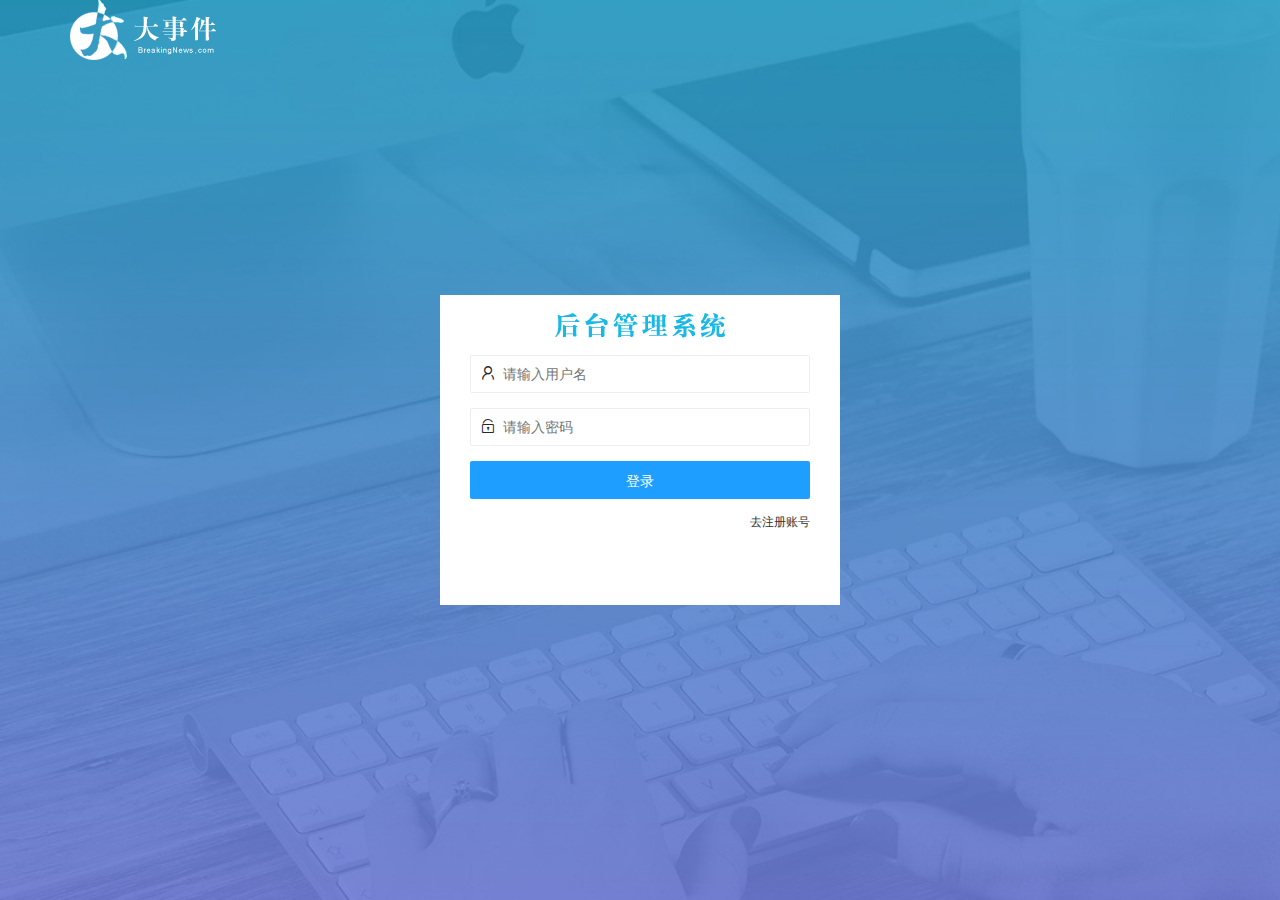
<file: login.html>
<!DOCTYPE html>
<html lang="en">
<head>
    <meta charset="UTF-8">
    <meta http-equiv="X-UA-Compatible" content="IE=edge">
    <meta name="viewport" content="width=device-width, initial-scale=1.0">
    <title>大事件-登录/注册</title>
    <!-- 导入自己的样式表 -->
    <link rel="stylesheet" href="./assets/css/login.css">
    <!-- 导入LayUI的样式 -->
    <link rel="stylesheet" href="./assets/lib/layui/css/layui.css">
</head>
<body>
    <!-- 头部的logo区域 -->
    <div class="layui-main">
        <img src="./assets/images/logo.png" alt="">
    </div>

    <!-- 登录注册区域 -->
    <div class="loginAndRegBox">
        <div class="title-box"></div> 
        <!-- 登录的div -->
        <div class="login-box">
            <!-- 登录的表单 -->
            <form class="layui-form" id="form_login">
                <!-- 用户名 -->
                <div class="layui-form-item">
                    <i class="layui-icon layui-icon-username"></i> 
                    <input type="text" name="username" required lay-verify="required" placeholder="请输入用户名" autocomplete="off" class="layui-input" />
                </div>
                <!-- 密码 -->
                <div class="layui-form-item">
                    <i class="layui-icon layui-icon-password"></i> 
                    <input type="password" name="password" required lay-verify="required|pwd" placeholder="请输入密码" autocomplete="off" class="layui-input" />
                </div>
                <!-- 登录按钮 -->
                <div class="layui-form-item">
                    <!-- 注意：表单提交按钮和普通按钮的区别，就是lay-submit属性 -->
                    <button class="layui-btn layui-btn-fluid layui-btn-normal" lay-submit>登录</button>
                </div>
                <div class="layui-form-item links">
                    <a href="javascript:;" id="link_reg">去注册账号</a>
                </div>
            </form>
        </div>
        <!-- 注册的div -->
        <div class="reg-box">
            <!-- 注册的表单 -->
            <form class="layui-form" id="form_reg">
                <!-- 用户名 -->
                <div class="layui-form-item">
                    <i class="layui-icon layui-icon-username"></i> 
                    <input type="text" name="username" required lay-verify="required" placeholder="请输入用户名" autocomplete="off" class="layui-input" />
                </div>
                <!-- 密码 -->
                <div class="layui-form-item">
                    <i class="layui-icon layui-icon-password"></i> 
                    <input type="password" name="password" required lay-verify="required|pwd" placeholder="请输入密码" autocomplete="off" class="layui-input" />
                </div>
                <!-- 密码确认框 -->
                <div class="layui-form-item">
                    <i class="layui-icon layui-icon-password"></i> 
                    <input type="password" name="repassword" required lay-verify="required|pwd|repwd" placeholder="再次确认密码" autocomplete="off" class="layui-input" />
                </div>
                <!-- 注册按钮 -->
                <div class="layui-form-item">
                    <!-- 注意：表单提交按钮和普通按钮的区别，就是lay-submit属性 -->
                    <button class="layui-btn layui-btn-fluid layui-btn-normal" lay-submit>注册</button>
                </div>
                <div class="layui-form-item links">
                    <a href="javascript:;" id="link_login">去登录</a>
                </div>
            </form>
        </div>
    </div>

    <!-- 导入Layui的JS文件 -->
    <script src="./assets/lib/layui/layui.js"></script>
    <!-- 导入jQuery -->
    <script src="./assets/lib/jquery-3.6.0.js"></script>
    <!-- 导入自己封装的baseAPI.js -->
    <script src="./assets/js/baseAPI.js"></script>
    <!-- 导入自己的JavaScript脚本 -->
    <script src="./assets/js/login.js"></script>
</body>
</html>
</file>
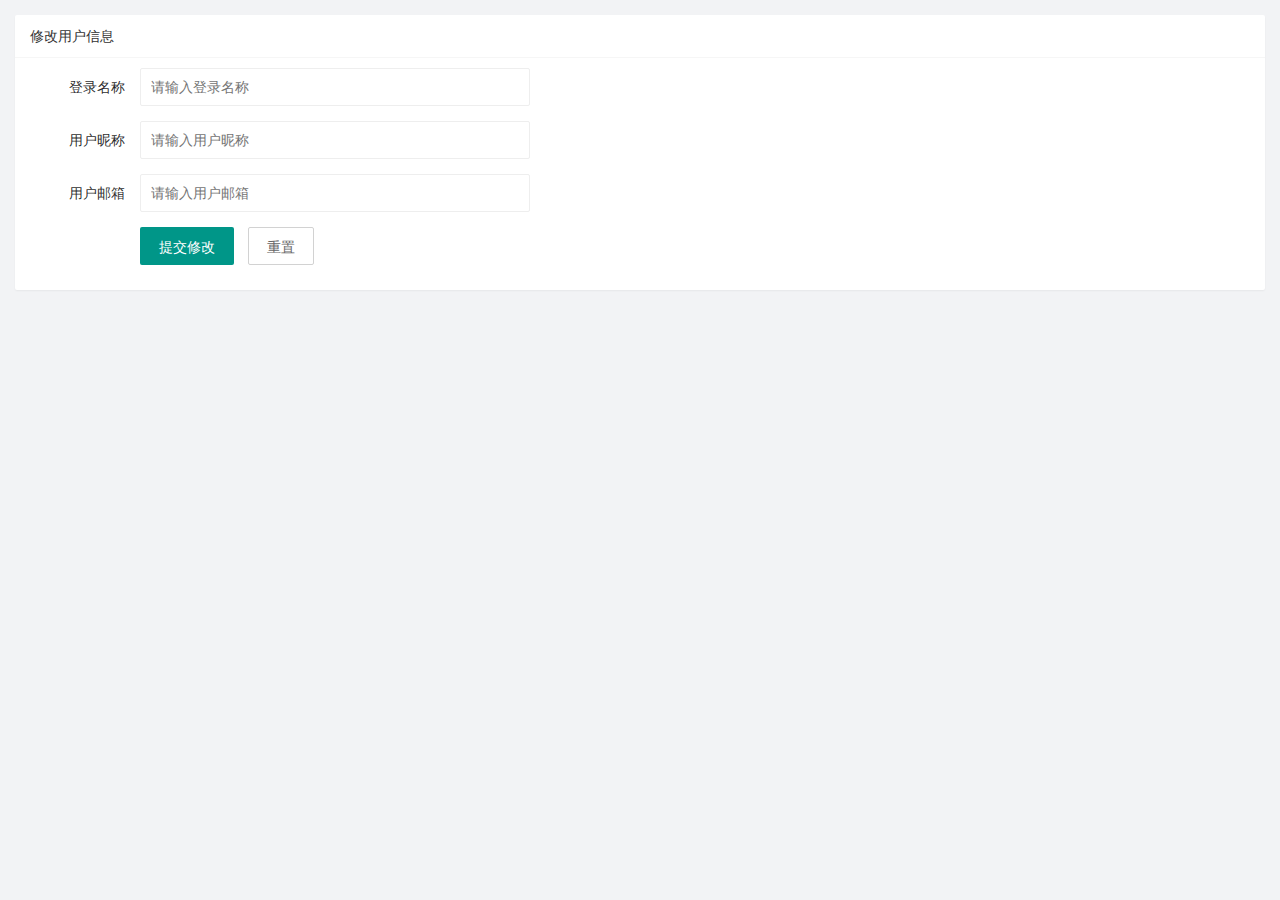
<file: user/user_info.html>
<!DOCTYPE html>
<html lang="en">
<head>
    <meta charset="UTF-8">
    <meta http-equiv="X-UA-Compatible" content="IE=edge">
    <meta name="viewport" content="width=device-width, initial-scale=1.0">
    <title>Document</title>
    <!-- 导入layui的样式 -->
    <link rel="stylesheet" href="../assets/lib/layui/css/layui.css">
    <!-- 导入自己的样式 -->
    <link rel="stylesheet" href="../assets/css/user_info.css">
</head>
<body>
    <!-- 卡片区域 -->
    <div class="layui-card">
        <div class="layui-card-header">修改用户信息</div>
        <div class="layui-card-body">
          <!-- form表单区域 -->
          <form class="layui-form" lay-filter="formUserInfo">
              <!-- 这是隐藏域 -->
              <input type="hidden" name="id" value="">
            <div class="layui-form-item">
              <label class="layui-form-label">登录名称</label>
              <div class="layui-input-block">
                <input type="text" name="username" required  lay-verify="required" placeholder="请输入登录名称" autocomplete="off" class="layui-input" readonly>
              </div>
            </div>
            <div class="layui-form-item">
                <label class="layui-form-label">用户昵称</label>
                <div class="layui-input-block">
                  <input type="text" name="nickname" required  lay-verify="required|nickname" placeholder="请输入用户昵称" autocomplete="off" class="layui-input">
                </div>
              </div>
              <div class="layui-form-item">
                <label class="layui-form-label">用户邮箱</label>
                <div class="layui-input-block">
                  <input type="text" name="email" required  lay-verify="required|email" placeholder="请输入用户邮箱" autocomplete="off" class="layui-input">
                </div>
              </div>
              <div class="layui-form-item">
                <div class="layui-input-block">
                  <button class="layui-btn" lay-submit lay-filter="formDemo">提交修改</button>
                  <button type="reset" class="layui-btn layui-btn-primary" id="btnReset">重置</button>
                </div>
              </div>
           </form>
        </div>
      </div>
      <!-- 导入layui的js -->
      <script src="../assets/lib/layui/layui.js"></script>
      <!-- 导入jquery -->
      <script src="../assets/lib/jquery-3.6.0.js"></script>
      <!-- 导入baseAPI -->
      <script src="../assets/js/baseAPI.js"></script>
      <!-- 导入自己的js -->
      <script src="../assets/js/user/user_info.js"></script>
</body>
</html>
</file>
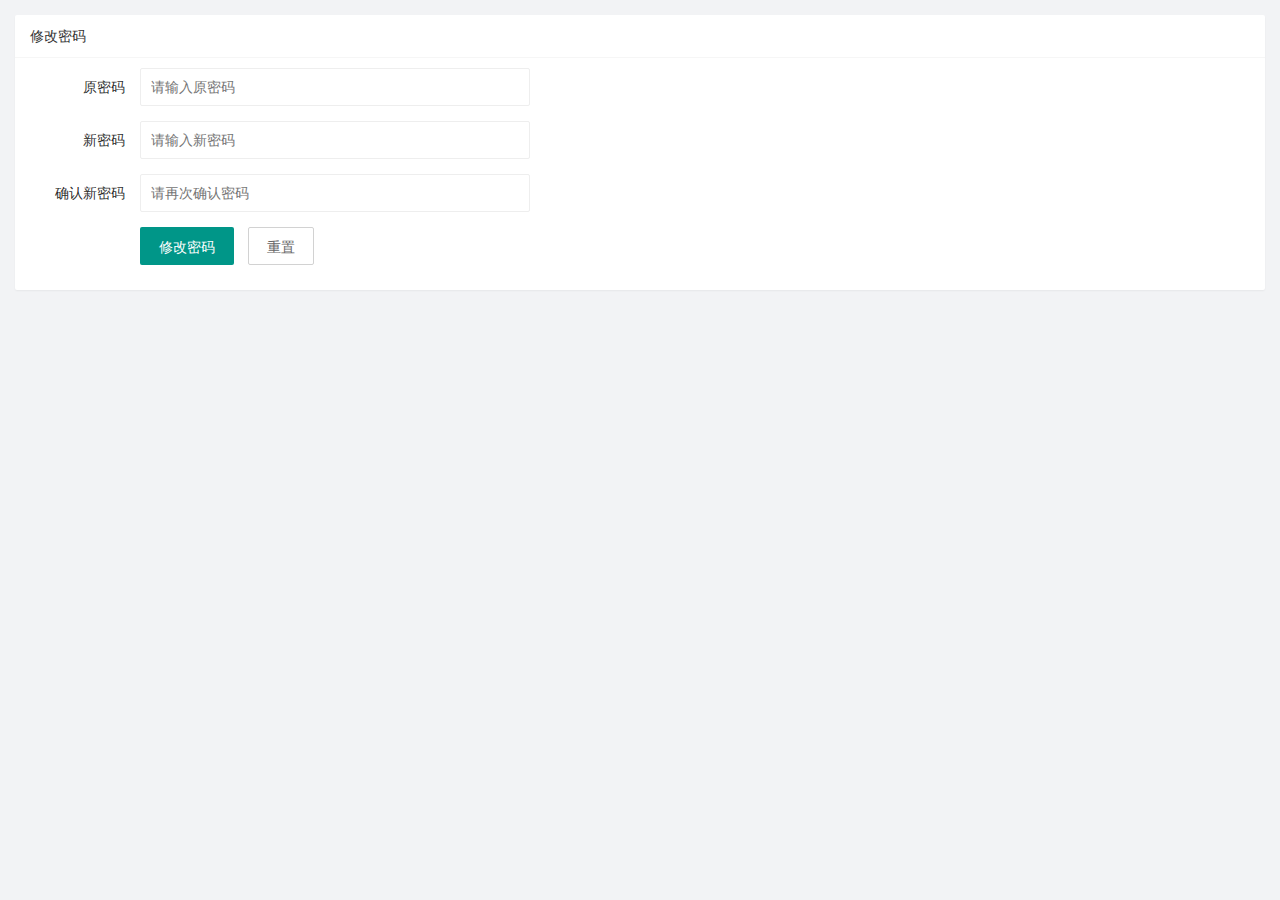
<file: user/user_pwd.html>
<!DOCTYPE html>
<html lang="en">
<head>
    <meta charset="UTF-8">
    <meta http-equiv="X-UA-Compatible" content="IE=edge">
    <meta name="viewport" content="width=device-width, initial-scale=1.0">
    <title>Document</title>
    <link rel="stylesheet" href="../assets/lib/layui/css/layui.css">
    <link rel="stylesheet" href="../assets/css/user_pwd.css">
</head>
<body>
    <!-- 卡片区域 -->
    <div class="layui-card">
        <div class="layui-card-header">修改密码</div>
        <div class="layui-card-body">
            <form class="layui-form">
                <div class="layui-form-item">
                  <label class="layui-form-label">原密码</label>
                  <div class="layui-input-block">
                    <input type="password" name="oldPwd" required  lay-verify="required|pwd" placeholder="请输入原密码" autocomplete="off" class="layui-input">
                  </div>
                </div>
                <div class="layui-form-item">
                    <label class="layui-form-label">新密码</label>
                    <div class="layui-input-block">
                      <input type="password" name="newPwd" required  lay-verify="required|pwd|samePwd" placeholder="请输入新密码" autocomplete="off" class="layui-input">
                    </div>
                  </div>
                  <div class="layui-form-item">
                    <label class="layui-form-label">确认新密码</label>
                    <div class="layui-input-block">
                      <input type="password" name="rePwd" required  lay-verify="required|pwd|rePwd" placeholder="请再次确认密码" autocomplete="off" class="layui-input">
                    </div>
                  </div>
                  <div class="layui-form-item">
                    <div class="layui-input-block">
                      <button class="layui-btn" lay-submit lay-filter="formDemo">修改密码</button>
                      <button type="reset" class="layui-btn layui-btn-primary">重置</button>
                    </div>
                  </div>
            </form>
        </div>
      </div>

      <!-- 导入layui的js -->
      <script src="../assets/lib/layui/layui.js"></script>
      <!-- 导入jquery -->
      <script src="../assets/lib/jquery-3.6.0.js"></script>
      <!-- 导入baseAPI -->
      <script src="../assets/js/baseAPI.js"></script>
      <!-- 导入自己的js -->
      <script src="../assets/js/user/user_pwd.js"></script>
</body>
</html>
</file>
<file: assets/css/login.css>
html,body{
    margin: 0;
    padding: 0;
    height: 100%;
    width: 100%;
    background: url(../../assets/images/login_bg.jpg) no-repeat center;
    background-size: cover;
}

.loginAndRegBox{
    width: 400px;
    height: 310px;
    background-color: #fff;
    position: absolute;
    left: 50%;
    top: 50%;
    transform: translate(-50%,-50%);
}

.title-box{
    height: 60px;
    background: url(../../assets/images/login-title.png) no-repeat center;
}

.reg-box{
    display: none;
}

.layui-form{
    padding: 0 30px;
}

.links{
    display: flex;
    justify-content: flex-end;
}

.links a{
    font-size: 12px;
}

.layui-form-item{
    position: relative;
}

.layui-icon{
    position: absolute;
    left: 10px;
    top: 10px;
}

.layui-input{
    padding-left: 32px !important
}
</file>
<file: assets/lib/layui/css/layui.css>
.layui-inline,img{display:inline-block;vertical-align:middle}h1,h2,h3,h4,h5,h6{font-weight:400}a,body{color:#333}.layui-edge,.layui-header,.layui-inline,.layui-main{position:relative}.layui-edge,hr{height:0;overflow:hidden}.layui-layout-body,.layui-side,.layui-side-scroll{overflow-x:hidden}.layui-edge,.layui-elip,hr{overflow:hidden}.layui-btn,.layui-edge,.layui-inline,img{vertical-align:middle}.layui-btn,.layui-disabled,.layui-icon,.layui-unselect{-moz-user-select:none;-webkit-user-select:none;-ms-user-select:none}blockquote,body,button,dd,div,dl,dt,form,h1,h2,h3,h4,h5,h6,input,li,ol,p,pre,td,textarea,th,ul{margin:0;padding:0;-webkit-tap-highlight-color:rgba(0,0,0,0)}a:active,a:hover{outline:0}img{border:none}li{list-style:none}table{border-collapse:collapse;border-spacing:0}h4,h5,h6{font-size:100%}button,input,optgroup,option,select,textarea{font-family:inherit;font-size:inherit;font-style:inherit;font-weight:inherit;outline:0}pre{white-space:pre-wrap;white-space:-moz-pre-wrap;white-space:-pre-wrap;white-space:-o-pre-wrap;word-wrap:break-word}body{line-height:1.6;color:rgba(0,0,0,.85);font:14px Helvetica Neue,Helvetica,PingFang SC,Tahoma,Arial,sans-serif}hr{line-height:0;margin:10px 0;padding:0;border:none!important;border-bottom:1px solid #eee!important;clear:both;background:0 0}a{text-decoration:none}a:hover{color:#777}a cite{font-style:normal;*cursor:pointer}.layui-border-box,.layui-border-box *{box-sizing:border-box}.layui-box,.layui-box *{box-sizing:content-box}.layui-clear{clear:both;*zoom:1}.layui-clear:after{content:'\20';clear:both;*zoom:1;display:block;height:0}.layui-inline{*display:inline;*zoom:1}.layui-btn,.layui-btn-group,.layui-edge{display:inline-block}.layui-edge{width:0;border-width:6px;border-style:dashed;border-color:transparent}.layui-edge-top{top:-4px;border-bottom-color:#999;border-bottom-style:solid}.layui-edge-right{border-left-color:#999;border-left-style:solid}.layui-edge-bottom{top:2px;border-top-color:#999;border-top-style:solid}.layui-edge-left{border-right-color:#999;border-right-style:solid}.layui-elip{text-overflow:ellipsis;white-space:nowrap}.layui-disabled,.layui-disabled:hover{color:#d2d2d2!important;cursor:not-allowed!important}.layui-circle{border-radius:100%}.layui-show{display:block!important}.layui-hide{display:none!important}.layui-show-v{visibility:visible!important}.layui-hide-v{visibility:hidden!important}@font-face{font-family:layui-icon;src:url(../font/iconfont.eot?v=256);src:url(../font/iconfont.eot?v=256#iefix) format('embedded-opentype'),url(../font/iconfont.woff2?v=256) format('woff2'),url(../font/iconfont.woff?v=256) format('woff'),url(../font/iconfont.ttf?v=256) format('truetype'),url(../font/iconfont.svg?v=256#layui-icon) format('svg')}.layui-icon{font-family:layui-icon!important;font-size:16px;font-style:normal;-webkit-font-smoothing:antialiased;-moz-osx-font-smoothing:grayscale}.layui-icon-reply-fill:before{content:"\e611"}.layui-icon-set-fill:before{content:"\e614"}.layui-icon-menu-fill:before{content:"\e60f"}.layui-icon-search:before{content:"\e615"}.layui-icon-share:before{content:"\e641"}.layui-icon-set-sm:before{content:"\e620"}.layui-icon-engine:before{content:"\e628"}.layui-icon-close:before{content:"\1006"}.layui-icon-close-fill:before{content:"\1007"}.layui-icon-chart-screen:before{content:"\e629"}.layui-icon-star:before{content:"\e600"}.layui-icon-circle-dot:before{content:"\e617"}.layui-icon-chat:before{content:"\e606"}.layui-icon-release:before{content:"\e609"}.layui-icon-list:before{content:"\e60a"}.layui-icon-chart:before{content:"\e62c"}.layui-icon-ok-circle:before{content:"\1005"}.layui-icon-layim-theme:before{content:"\e61b"}.layui-icon-table:before{content:"\e62d"}.layui-icon-right:before{content:"\e602"}.layui-icon-left:before{content:"\e603"}.layui-icon-cart-simple:before{content:"\e698"}.layui-icon-face-cry:before{content:"\e69c"}.layui-icon-face-smile:before{content:"\e6af"}.layui-icon-survey:before{content:"\e6b2"}.layui-icon-tree:before{content:"\e62e"}.layui-icon-ie:before{content:"\e7bb"}.layui-icon-upload-circle:before{content:"\e62f"}.layui-icon-add-circle:before{content:"\e61f"}.layui-icon-download-circle:before{content:"\e601"}.layui-icon-templeate-1:before{content:"\e630"}.layui-icon-util:before{content:"\e631"}.layui-icon-face-surprised:before{content:"\e664"}.layui-icon-edit:before{content:"\e642"}.layui-icon-speaker:before{content:"\e645"}.layui-icon-down:before{content:"\e61a"}.layui-icon-file:before{content:"\e621"}.layui-icon-layouts:before{content:"\e632"}.layui-icon-rate-half:before{content:"\e6c9"}.layui-icon-add-circle-fine:before{content:"\e608"}.layui-icon-prev-circle:before{content:"\e633"}.layui-icon-read:before{content:"\e705"}.layui-icon-404:before{content:"\e61c"}.layui-icon-carousel:before{content:"\e634"}.layui-icon-help:before{content:"\e607"}.layui-icon-code-circle:before{content:"\e635"}.layui-icon-windows:before{content:"\e67f"}.layui-icon-water:before{content:"\e636"}.layui-icon-username:before{content:"\e66f"}.layui-icon-find-fill:before{content:"\e670"}.layui-icon-about:before{content:"\e60b"}.layui-icon-location:before{content:"\e715"}.layui-icon-up:before{content:"\e619"}.layui-icon-pause:before{content:"\e651"}.layui-icon-date:before{content:"\e637"}.layui-icon-layim-uploadfile:before{content:"\e61d"}.layui-icon-delete:before{content:"\e640"}.layui-icon-play:before{content:"\e652"}.layui-icon-top:before{content:"\e604"}.layui-icon-firefox:before{content:"\e686"}.layui-icon-friends:before{content:"\e612"}.layui-icon-refresh-3:before{content:"\e9aa"}.layui-icon-ok:before{content:"\e605"}.layui-icon-layer:before{content:"\e638"}.layui-icon-face-smile-fine:before{content:"\e60c"}.layui-icon-dollar:before{content:"\e659"}.layui-icon-group:before{content:"\e613"}.layui-icon-layim-download:before{content:"\e61e"}.layui-icon-picture-fine:before{content:"\e60d"}.layui-icon-link:before{content:"\e64c"}.layui-icon-diamond:before{content:"\e735"}.layui-icon-log:before{content:"\e60e"}.layui-icon-key:before{content:"\e683"}.layui-icon-rate-solid:before{content:"\e67a"}.layui-icon-fonts-del:before{content:"\e64f"}.layui-icon-unlink:before{content:"\e64d"}.layui-icon-fonts-clear:before{content:"\e639"}.layui-icon-triangle-r:before{content:"\e623"}.layui-icon-circle:before{content:"\e63f"}.layui-icon-radio:before{content:"\e643"}.layui-icon-align-center:before{content:"\e647"}.layui-icon-align-right:before{content:"\e648"}.layui-icon-align-left:before{content:"\e649"}.layui-icon-loading-1:before{content:"\e63e"}.layui-icon-return:before{content:"\e65c"}.layui-icon-fonts-strong:before{content:"\e62b"}.layui-icon-upload:before{content:"\e67c"}.layui-icon-dialogue:before{content:"\e63a"}.layui-icon-video:before{content:"\e6ed"}.layui-icon-headset:before{content:"\e6fc"}.layui-icon-cellphone-fine:before{content:"\e63b"}.layui-icon-add-1:before{content:"\e654"}.layui-icon-face-smile-b:before{content:"\e650"}.layui-icon-fonts-html:before{content:"\e64b"}.layui-icon-screen-full:before{content:"\e622"}.layui-icon-form:before{content:"\e63c"}.layui-icon-cart:before{content:"\e657"}.layui-icon-camera-fill:before{content:"\e65d"}.layui-icon-tabs:before{content:"\e62a"}.layui-icon-heart-fill:before{content:"\e68f"}.layui-icon-fonts-code:before{content:"\e64e"}.layui-icon-ios:before{content:"\e680"}.layui-icon-at:before{content:"\e687"}.layui-icon-fire:before{content:"\e756"}.layui-icon-set:before{content:"\e716"}.layui-icon-fonts-u:before{content:"\e646"}.layui-icon-triangle-d:before{content:"\e625"}.layui-icon-tips:before{content:"\e702"}.layui-icon-picture:before{content:"\e64a"}.layui-icon-more-vertical:before{content:"\e671"}.layui-icon-bluetooth:before{content:"\e689"}.layui-icon-flag:before{content:"\e66c"}.layui-icon-loading:before{content:"\e63d"}.layui-icon-fonts-i:before{content:"\e644"}.layui-icon-refresh-1:before{content:"\e666"}.layui-icon-rmb:before{content:"\e65e"}.layui-icon-addition:before{content:"\e624"}.layui-icon-home:before{content:"\e68e"}.layui-icon-time:before{content:"\e68d"}.layui-icon-user:before{content:"\e770"}.layui-icon-notice:before{content:"\e667"}.layui-icon-chrome:before{content:"\e68a"}.layui-icon-edge:before{content:"\e68b"}.layui-icon-login-weibo:before{content:"\e675"}.layui-icon-voice:before{content:"\e688"}.layui-icon-upload-drag:before{content:"\e681"}.layui-icon-login-qq:before{content:"\e676"}.layui-icon-snowflake:before{content:"\e6b1"}.layui-icon-heart:before{content:"\e68c"}.layui-icon-logout:before{content:"\e682"}.layui-icon-file-b:before{content:"\e655"}.layui-icon-template:before{content:"\e663"}.layui-icon-transfer:before{content:"\e691"}.layui-icon-auz:before{content:"\e672"}.layui-icon-console:before{content:"\e665"}.layui-icon-app:before{content:"\e653"}.layui-icon-prev:before{content:"\e65a"}.layui-icon-website:before{content:"\e7ae"}.layui-icon-next:before{content:"\e65b"}.layui-icon-component:before{content:"\e857"}.layui-icon-android:before{content:"\e684"}.layui-icon-more:before{content:"\e65f"}.layui-icon-login-wechat:before{content:"\e677"}.layui-icon-shrink-right:before{content:"\e668"}.layui-icon-spread-left:before{content:"\e66b"}.layui-icon-camera:before{content:"\e660"}.layui-icon-note:before{content:"\e66e"}.layui-icon-refresh:before{content:"\e669"}.layui-icon-female:before{content:"\e661"}.layui-icon-male:before{content:"\e662"}.layui-icon-screen-restore:before{content:"\e758"}.layui-icon-password:before{content:"\e673"}.layui-icon-senior:before{content:"\e674"}.layui-icon-theme:before{content:"\e66a"}.layui-icon-tread:before{content:"\e6c5"}.layui-icon-praise:before{content:"\e6c6"}.layui-icon-star-fill:before{content:"\e658"}.layui-icon-rate:before{content:"\e67b"}.layui-icon-template-1:before{content:"\e656"}.layui-icon-vercode:before{content:"\e679"}.layui-icon-service:before{content:"\e626"}.layui-icon-cellphone:before{content:"\e678"}.layui-icon-print:before{content:"\e66d"}.layui-icon-cols:before{content:"\e610"}.layui-icon-wifi:before{content:"\e7e0"}.layui-icon-export:before{content:"\e67d"}.layui-icon-rss:before{content:"\e808"}.layui-icon-slider:before{content:"\e714"}.layui-icon-email:before{content:"\e618"}.layui-icon-subtraction:before{content:"\e67e"}.layui-icon-mike:before{content:"\e6dc"}.layui-icon-light:before{content:"\e748"}.layui-icon-gift:before{content:"\e627"}.layui-icon-mute:before{content:"\e685"}.layui-icon-reduce-circle:before{content:"\e616"}.layui-icon-music:before{content:"\e690"}.layui-main{width:1140px;margin:0 auto}.layui-header{z-index:1000;height:60px}.layui-header a:hover{transition:all .5s;-webkit-transition:all .5s}.layui-side{position:fixed;left:0;top:0;bottom:0;z-index:999;width:200px}.layui-side-scroll{position:relative;width:220px;height:100%}.layui-body{position:relative;left:200px;right:0;top:0;bottom:0;z-index:900;width:auto;box-sizing:border-box}.layui-layout-admin .layui-header{position:fixed;top:0;left:0;right:0;background-color:#23262E}.layui-layout-admin .layui-side{top:60px;width:200px;overflow-x:hidden}.layui-layout-admin .layui-body{position:absolute;top:60px;padding-bottom:44px}.layui-layout-admin .layui-main{width:auto;margin:0 15px}.layui-layout-admin .layui-footer{position:fixed;left:200px;right:0;bottom:0;z-index:990;height:44px;line-height:44px;padding:0 15px;box-shadow:-1px 0 4px rgb(0 0 0 / 12%);background-color:#FAFAFA}.layui-layout-admin .layui-logo{position:absolute;left:0;top:0;width:200px;height:100%;line-height:60px;text-align:center;color:#009688;font-size:16px;box-shadow:0 1px 2px 0 rgb(0 0 0 / 15%)}.layui-layout-admin .layui-header .layui-nav{background:0 0}.layui-layout-left{position:absolute!important;left:200px;top:0}.layui-layout-right{position:absolute!important;right:0;top:0}.layui-container{position:relative;margin:0 auto;padding:0 15px;box-sizing:border-box}.layui-fluid{position:relative;margin:0 auto;padding:0 15px}.layui-row:after,.layui-row:before{content:"";display:block;clear:both}.layui-col-lg1,.layui-col-lg10,.layui-col-lg11,.layui-col-lg12,.layui-col-lg2,.layui-col-lg3,.layui-col-lg4,.layui-col-lg5,.layui-col-lg6,.layui-col-lg7,.layui-col-lg8,.layui-col-lg9,.layui-col-md1,.layui-col-md10,.layui-col-md11,.layui-col-md12,.layui-col-md2,.layui-col-md3,.layui-col-md4,.layui-col-md5,.layui-col-md6,.layui-col-md7,.layui-col-md8,.layui-col-md9,.layui-col-sm1,.layui-col-sm10,.layui-col-sm11,.layui-col-sm12,.layui-col-sm2,.layui-col-sm3,.layui-col-sm4,.layui-col-sm5,.layui-col-sm6,.layui-col-sm7,.layui-col-sm8,.layui-col-sm9,.layui-col-xs1,.layui-col-xs10,.layui-col-xs11,.layui-col-xs12,.layui-col-xs2,.layui-col-xs3,.layui-col-xs4,.layui-col-xs5,.layui-col-xs6,.layui-col-xs7,.layui-col-xs8,.layui-col-xs9{position:relative;display:block;box-sizing:border-box}.layui-col-xs1,.layui-col-xs10,.layui-col-xs11,.layui-col-xs12,.layui-col-xs2,.layui-col-xs3,.layui-col-xs4,.layui-col-xs5,.layui-col-xs6,.layui-col-xs7,.layui-col-xs8,.layui-col-xs9{float:left}.layui-col-xs1{width:8.33333333%}.layui-col-xs2{width:16.66666667%}.layui-col-xs3{width:25%}.layui-col-xs4{width:33.33333333%}.layui-col-xs5{width:41.66666667%}.layui-col-xs6{width:50%}.layui-col-xs7{width:58.33333333%}.layui-col-xs8{width:66.66666667%}.layui-col-xs9{width:75%}.layui-col-xs10{width:83.33333333%}.layui-col-xs11{width:91.66666667%}.layui-col-xs12{width:100%}.layui-col-xs-offset1{margin-left:8.33333333%}.layui-col-xs-offset2{margin-left:16.66666667%}.layui-col-xs-offset3{margin-left:25%}.layui-col-xs-offset4{margin-left:33.33333333%}.layui-col-xs-offset5{margin-left:41.66666667%}.layui-col-xs-offset6{margin-left:50%}.layui-col-xs-offset7{margin-left:58.33333333%}.layui-col-xs-offset8{margin-left:66.66666667%}.layui-col-xs-offset9{margin-left:75%}.layui-col-xs-offset10{margin-left:83.33333333%}.layui-col-xs-offset11{margin-left:91.66666667%}.layui-col-xs-offset12{margin-left:100%}@media screen and (max-width:768px){.layui-hide-xs{display:none!important}.layui-show-xs-block{display:block!important}.layui-show-xs-inline{display:inline!important}.layui-show-xs-inline-block{display:inline-block!important}}@media screen and (min-width:768px){.layui-container{width:750px}.layui-hide-sm{display:none!important}.layui-show-sm-block{display:block!important}.layui-show-sm-inline{display:inline!important}.layui-show-sm-inline-block{display:inline-block!important}.layui-col-sm1,.layui-col-sm10,.layui-col-sm11,.layui-col-sm12,.layui-col-sm2,.layui-col-sm3,.layui-col-sm4,.layui-col-sm5,.layui-col-sm6,.layui-col-sm7,.layui-col-sm8,.layui-col-sm9{float:left}.layui-col-sm1{width:8.33333333%}.layui-col-sm2{width:16.66666667%}.layui-col-sm3{width:25%}.layui-col-sm4{width:33.33333333%}.layui-col-sm5{width:41.66666667%}.layui-col-sm6{width:50%}.layui-col-sm7{width:58.33333333%}.layui-col-sm8{width:66.66666667%}.layui-col-sm9{width:75%}.layui-col-sm10{width:83.33333333%}.layui-col-sm11{width:91.66666667%}.layui-col-sm12{width:100%}.layui-col-sm-offset1{margin-left:8.33333333%}.layui-col-sm-offset2{margin-left:16.66666667%}.layui-col-sm-offset3{margin-left:25%}.layui-col-sm-offset4{margin-left:33.33333333%}.layui-col-sm-offset5{margin-left:41.66666667%}.layui-col-sm-offset6{margin-left:50%}.layui-col-sm-offset7{margin-left:58.33333333%}.layui-col-sm-offset8{margin-left:66.66666667%}.layui-col-sm-offset9{margin-left:75%}.layui-col-sm-offset10{margin-left:83.33333333%}.layui-col-sm-offset11{margin-left:91.66666667%}.layui-col-sm-offset12{margin-left:100%}}@media screen and (min-width:992px){.layui-container{width:970px}.layui-hide-md{display:none!important}.layui-show-md-block{display:block!important}.layui-show-md-inline{display:inline!important}.layui-show-md-inline-block{display:inline-block!important}.layui-col-md1,.layui-col-md10,.layui-col-md11,.layui-col-md12,.layui-col-md2,.layui-col-md3,.layui-col-md4,.layui-col-md5,.layui-col-md6,.layui-col-md7,.layui-col-md8,.layui-col-md9{float:left}.layui-col-md1{width:8.33333333%}.layui-col-md2{width:16.66666667%}.layui-col-md3{width:25%}.layui-col-md4{width:33.33333333%}.layui-col-md5{width:41.66666667%}.layui-col-md6{width:50%}.layui-col-md7{width:58.33333333%}.layui-col-md8{width:66.66666667%}.layui-col-md9{width:75%}.layui-col-md10{width:83.33333333%}.layui-col-md11{width:91.66666667%}.layui-col-md12{width:100%}.layui-col-md-offset1{margin-left:8.33333333%}.layui-col-md-offset2{margin-left:16.66666667%}.layui-col-md-offset3{margin-left:25%}.layui-col-md-offset4{margin-left:33.33333333%}.layui-col-md-offset5{margin-left:41.66666667%}.layui-col-md-offset6{margin-left:50%}.layui-col-md-offset7{margin-left:58.33333333%}.layui-col-md-offset8{margin-left:66.66666667%}.layui-col-md-offset9{margin-left:75%}.layui-col-md-offset10{margin-left:83.33333333%}.layui-col-md-offset11{margin-left:91.66666667%}.layui-col-md-offset12{margin-left:100%}}@media screen and (min-width:1200px){.layui-container{width:1170px}.layui-hide-lg{display:none!important}.layui-show-lg-block{display:block!important}.layui-show-lg-inline{display:inline!important}.layui-show-lg-inline-block{display:inline-block!important}.layui-col-lg1,.layui-col-lg10,.layui-col-lg11,.layui-col-lg12,.layui-col-lg2,.layui-col-lg3,.layui-col-lg4,.layui-col-lg5,.layui-col-lg6,.layui-col-lg7,.layui-col-lg8,.layui-col-lg9{float:left}.layui-col-lg1{width:8.33333333%}.layui-col-lg2{width:16.66666667%}.layui-col-lg3{width:25%}.layui-col-lg4{width:33.33333333%}.layui-col-lg5{width:41.66666667%}.layui-col-lg6{width:50%}.layui-col-lg7{width:58.33333333%}.layui-col-lg8{width:66.66666667%}.layui-col-lg9{width:75%}.layui-col-lg10{width:83.33333333%}.layui-col-lg11{width:91.66666667%}.layui-col-lg12{width:100%}.layui-col-lg-offset1{margin-left:8.33333333%}.layui-col-lg-offset2{margin-left:16.66666667%}.layui-col-lg-offset3{margin-left:25%}.layui-col-lg-offset4{margin-left:33.33333333%}.layui-col-lg-offset5{margin-left:41.66666667%}.layui-col-lg-offset6{margin-left:50%}.layui-col-lg-offset7{margin-left:58.33333333%}.layui-col-lg-offset8{margin-left:66.66666667%}.layui-col-lg-offset9{margin-left:75%}.layui-col-lg-offset10{margin-left:83.33333333%}.layui-col-lg-offset11{margin-left:91.66666667%}.layui-col-lg-offset12{margin-left:100%}}.layui-col-space1{margin:-.5px}.layui-col-space1>*{padding:.5px}.layui-col-space2{margin:-1px}.layui-col-space2>*{padding:1px}.layui-col-space4{margin:-2px}.layui-col-space4>*{padding:2px}.layui-col-space5{margin:-2.5px}.layui-col-space5>*{padding:2.5px}.layui-col-space6{margin:-3px}.layui-col-space6>*{padding:3px}.layui-col-space8{margin:-4px}.layui-col-space8>*{padding:4px}.layui-col-space10{margin:-5px}.layui-col-space10>*{padding:5px}.layui-col-space12{margin:-6px}.layui-col-space12>*{padding:6px}.layui-col-space14{margin:-7px}.layui-col-space14>*{padding:7px}.layui-col-space15{margin:-7.5px}.layui-col-space15>*{padding:7.5px}.layui-col-space16{margin:-8px}.layui-col-space16>*{padding:8px}.layui-col-space18{margin:-9px}.layui-col-space18>*{padding:9px}.layui-col-space20{margin:-10px}.layui-col-space20>*{padding:10px}.layui-col-space22{margin:-11px}.layui-col-space22>*{padding:11px}.layui-col-space24{margin:-12px}.layui-col-space24>*{padding:12px}.layui-col-space25{margin:-12.5px}.layui-col-space25>*{padding:12.5px}.layui-col-space26{margin:-13px}.layui-col-space26>*{padding:13px}.layui-col-space28{margin:-14px}.layui-col-space28>*{padding:14px}.layui-col-space30{margin:-15px}.layui-col-space30>*{padding:15px}.layui-btn,.layui-input,.layui-select,.layui-textarea,.layui-upload-button{outline:0;-webkit-appearance:none;transition:all .3s;-webkit-transition:all .3s;box-sizing:border-box}.layui-elem-quote{margin-bottom:10px;padding:15px;line-height:1.6;border-left:5px solid #5FB878;border-radius:0 2px 2px 0;background-color:#FAFAFA}.layui-quote-nm{border-style:solid;border-width:1px 1px 1px 5px;background:0 0}.layui-elem-field{margin-bottom:10px;padding:0;border-width:1px;border-style:solid}.layui-elem-field legend{margin-left:20px;padding:0 10px;font-size:20px;font-weight:300}.layui-field-title{margin:10px 0 20px;border-width:1px 0 0}.layui-field-box{padding:15px}.layui-field-title .layui-field-box{padding:10px 0}.layui-progress{position:relative;height:6px;border-radius:20px;background-color:#eee}.layui-progress-bar{position:absolute;left:0;top:0;width:0;max-width:100%;height:6px;border-radius:20px;text-align:right;background-color:#5FB878;transition:all .3s;-webkit-transition:all .3s}.layui-progress-big,.layui-progress-big .layui-progress-bar{height:18px;line-height:18px}.layui-progress-text{position:relative;top:-20px;line-height:18px;font-size:12px;color:#666}.layui-progress-big .layui-progress-text{position:static;padding:0 10px;color:#fff}.layui-collapse{border-width:1px;border-style:solid;border-radius:2px}.layui-colla-content,.layui-colla-item{border-top-width:1px;border-top-style:solid}.layui-colla-item:first-child{border-top:none}.layui-colla-title{position:relative;height:42px;line-height:42px;padding:0 15px 0 35px;color:#333;background-color:#FAFAFA;cursor:pointer;font-size:14px;overflow:hidden}.layui-colla-content{display:none;padding:10px 15px;line-height:1.6;color:#666}.layui-colla-icon{position:absolute;left:15px;top:0;font-size:14px}.layui-card-body,.layui-card-header,.layui-form-label,.layui-form-mid,.layui-form-select,.layui-input-block,.layui-input-inline,.layui-panel,.layui-textarea{position:relative}.layui-card{margin-bottom:15px;border-radius:2px;background-color:#fff;box-shadow:0 1px 2px 0 rgba(0,0,0,.05)}.layui-form-select dl,.layui-panel{box-shadow:1px 1px 4px rgb(0 0 0 / 8%)}.layui-card:last-child{margin-bottom:0}.layui-card-header{height:42px;line-height:42px;padding:0 15px;border-bottom:1px solid #f6f6f6;color:#333;border-radius:2px 2px 0 0;font-size:14px}.layui-card-body{padding:10px 15px;line-height:24px}.layui-card-body[pad15]{padding:15px}.layui-card-body[pad20]{padding:20px}.layui-card-body .layui-table{margin:5px 0}.layui-card .layui-tab{margin:0}.layui-panel{border-width:1px;border-style:solid;border-radius:2px;background-color:#fff;color:#666}.layui-bg-black,.layui-bg-blue,.layui-bg-cyan,.layui-bg-green,.layui-bg-orange,.layui-bg-red{color:#fff!important}.layui-panel-window{position:relative;padding:15px;border-radius:0;border-top:5px solid #eee;background-color:#fff}.layui-border,.layui-border-black,.layui-border-blue,.layui-border-cyan,.layui-border-green,.layui-border-orange,.layui-border-red{border-width:1px;border-style:solid}.layui-auxiliar-moving{position:fixed;left:0;right:0;top:0;bottom:0;width:100%;height:100%;background:0 0;z-index:9999999999}.layui-bg-red{background-color:#FF5722!important}.layui-bg-orange{background-color:#FFB800!important}.layui-bg-green{background-color:#009688!important}.layui-bg-cyan{background-color:#2F4056!important}.layui-bg-blue{background-color:#1E9FFF!important}.layui-bg-black{background-color:#393D49!important}.layui-bg-gray{background-color:#FAFAFA!important;color:#666!important}.layui-badge-rim,.layui-border,.layui-colla-content,.layui-colla-item,.layui-collapse,.layui-elem-field,.layui-form-pane .layui-form-item[pane],.layui-form-pane .layui-form-label,.layui-input,.layui-layedit,.layui-layedit-tool,.layui-panel,.layui-quote-nm,.layui-select,.layui-tab-bar,.layui-tab-card,.layui-tab-title,.layui-tab-title .layui-this:after,.layui-textarea{border-color:#eee}.layui-border{color:#666!important}.layui-border-red{border-color:#FF5722!important;color:#FF5722!important}.layui-border-orange{border-color:#FFB800!important;color:#FFB800!important}.layui-border-green{border-color:#009688!important;color:#009688!important}.layui-border-cyan{border-color:#2F4056!important;color:#2F4056!important}.layui-border-blue{border-color:#1E9FFF!important;color:#1E9FFF!important}.layui-border-black{border-color:#393D49!important;color:#393D49!important}.layui-timeline-item:before{background-color:#eee}.layui-text{line-height:1.6;font-size:14px;color:#666}.layui-text h1,.layui-text h2,.layui-text h3{font-weight:500;color:#333}.layui-text h1{font-size:30px}.layui-text h2{font-size:24px}.layui-text h3{font-size:18px}.layui-text a:not(.layui-btn){color:#01AAED}.layui-text a:not(.layui-btn):hover{text-decoration:underline}.layui-text ul{padding:5px 0 5px 15px}.layui-text ul li{margin-top:5px;list-style-type:disc}.layui-text em,.layui-word-aux{color:#999!important;padding-left:5px!important;padding-right:5px!important}.layui-text p{margin:10px 0}.layui-text p:first-child{margin-top:0}.layui-font-12{font-size:12px!important}.layui-font-14{font-size:14px!important}.layui-font-16{font-size:16px!important}.layui-font-18{font-size:18px!important}.layui-font-20{font-size:20px!important}.layui-font-red{color:#FF5722!important}.layui-font-orange{color:#FFB800!important}.layui-font-green{color:#009688!important}.layui-font-cyan{color:#2F4056!important}.layui-font-blue{color:#01AAED!important}.layui-font-black{color:#000!important}.layui-font-gray{color:#c2c2c2!important}.layui-btn{height:38px;line-height:38px;border:1px solid transparent;padding:0 18px;background-color:#009688;color:#fff;white-space:nowrap;text-align:center;font-size:14px;border-radius:2px;cursor:pointer}.layui-btn:hover{opacity:.8;filter:alpha(opacity=80);color:#fff}.layui-btn:active{opacity:1;filter:alpha(opacity=100)}.layui-btn+.layui-btn{margin-left:10px}.layui-btn-container{font-size:0}.layui-btn-container .layui-btn{margin-right:10px;margin-bottom:10px}.layui-btn-container .layui-btn+.layui-btn{margin-left:0}.layui-table .layui-btn-container .layui-btn{margin-bottom:9px}.layui-btn-radius{border-radius:100px}.layui-btn .layui-icon{padding:0 2px;vertical-align:middle\9;vertical-align:bottom}.layui-btn-primary{border-color:#d2d2d2;background:0 0;color:#666}.layui-btn-primary:hover{border-color:#009688;color:#333}.layui-btn-normal{background-color:#1E9FFF}.layui-btn-warm{background-color:#FFB800}.layui-btn-danger{background-color:#FF5722}.layui-btn-checked{background-color:#5FB878}.layui-btn-disabled,.layui-btn-disabled:active,.layui-btn-disabled:hover{border-color:#eee!important;background-color:#FBFBFB!important;color:#d2d2d2!important;cursor:not-allowed!important;opacity:1}.layui-btn-lg{height:44px;line-height:44px;padding:0 25px;font-size:16px}.layui-btn-sm{height:30px;line-height:30px;padding:0 10px;font-size:12px}.layui-btn-xs{height:22px;line-height:22px;padding:0 5px;font-size:12px}.layui-btn-xs i{font-size:12px!important}.layui-btn-group{vertical-align:middle;font-size:0}.layui-btn-group .layui-btn{margin-left:0!important;margin-right:0!important;border-left:1px solid rgba(255,255,255,.5);border-radius:0}.layui-btn-group .layui-btn-primary{border-left:none}.layui-btn-group .layui-btn-primary:hover{border-color:#d2d2d2;color:#009688}.layui-btn-group .layui-btn:first-child{border-left:none;border-radius:2px 0 0 2px}.layui-btn-group .layui-btn-primary:first-child{border-left:1px solid #d2d2d2}.layui-btn-group .layui-btn:last-child{border-radius:0 2px 2px 0}.layui-btn-group .layui-btn+.layui-btn{margin-left:0}.layui-btn-group+.layui-btn-group{margin-left:10px}.layui-btn-fluid{width:100%}.layui-input,.layui-select,.layui-textarea{height:38px;line-height:1.3;line-height:38px\9;border-width:1px;border-style:solid;background-color:#fff;color:rgba(0,0,0,.85);border-radius:2px}.layui-input::-webkit-input-placeholder,.layui-select::-webkit-input-placeholder,.layui-textarea::-webkit-input-placeholder{line-height:1.3}.layui-input,.layui-textarea{display:block;width:100%;padding-left:10px}.layui-input:hover,.layui-textarea:hover{border-color:#eee!important}.layui-input:focus,.layui-textarea:focus{border-color:#d2d2d2!important}.layui-textarea{min-height:100px;height:auto;line-height:20px;padding:6px 10px;resize:vertical}.layui-select{padding:0 10px}.layui-form input[type=checkbox],.layui-form input[type=radio],.layui-form select{display:none}.layui-form [lay-ignore]{display:initial}.layui-form-item{margin-bottom:15px;clear:both;*zoom:1}.layui-form-item:after{content:'\20';clear:both;*zoom:1;display:block;height:0}.layui-form-label{float:left;display:block;padding:9px 15px;width:80px;font-weight:400;line-height:20px;text-align:right}.layui-form-label-col{display:block;float:none;padding:9px 0;line-height:20px;text-align:left}.layui-form-item .layui-inline{margin-bottom:5px;margin-right:10px}.layui-input-block{margin-left:110px;min-height:36px}.layui-input-inline{display:inline-block;vertical-align:middle}.layui-form-item .layui-input-inline{float:left;width:190px;margin-right:10px}.layui-form-text .layui-input-inline{width:auto}.layui-form-mid{float:left;display:block;padding:9px 0!important;line-height:20px;margin-right:10px}.layui-form-danger+.layui-form-select .layui-input,.layui-form-danger:focus{border-color:#FF5722!important}.layui-form-select .layui-input{padding-right:30px;cursor:pointer}.layui-form-select .layui-edge{position:absolute;right:10px;top:50%;margin-top:-3px;cursor:pointer;border-width:6px;border-top-color:#c2c2c2;border-top-style:solid;transition:all .3s;-webkit-transition:all .3s}.layui-form-select dl{display:none;position:absolute;left:0;top:42px;padding:5px 0;z-index:899;min-width:100%;border:1px solid #eee;max-height:300px;overflow-y:auto;background-color:#fff;border-radius:2px;box-sizing:border-box}.layui-form-select dl dd,.layui-form-select dl dt{padding:0 10px;line-height:36px;white-space:nowrap;overflow:hidden;text-overflow:ellipsis}.layui-form-select dl dt{font-size:12px;color:#999}.layui-form-select dl dd{cursor:pointer}.layui-form-select dl dd:hover{background-color:#F6F6F6;-webkit-transition:.5s all;transition:.5s all}.layui-form-select .layui-select-group dd{padding-left:20px}.layui-form-select dl dd.layui-select-tips{padding-left:10px!important;color:#999}.layui-form-select dl dd.layui-this{background-color:#5FB878;color:#fff}.layui-form-checkbox,.layui-form-select dl dd.layui-disabled{background-color:#fff}.layui-form-selected dl{display:block}.layui-form-checkbox,.layui-form-checkbox *,.layui-form-switch{display:inline-block;vertical-align:middle}.layui-form-selected .layui-edge{margin-top:-9px;-webkit-transform:rotate(180deg);transform:rotate(180deg);margin-top:-3px\9}:root .layui-form-selected .layui-edge{margin-top:-9px\0/IE9}.layui-form-selectup dl{top:auto;bottom:42px}.layui-select-none{margin:5px 0;text-align:center;color:#999}.layui-select-disabled .layui-disabled{border-color:#eee!important}.layui-select-disabled .layui-edge{border-top-color:#d2d2d2}.layui-form-checkbox{position:relative;height:30px;line-height:30px;margin-right:10px;padding-right:30px;cursor:pointer;font-size:0;-webkit-transition:.1s linear;transition:.1s linear;box-sizing:border-box}.layui-form-checkbox span{padding:0 10px;height:100%;font-size:14px;border-radius:2px 0 0 2px;background-color:#d2d2d2;color:#fff;overflow:hidden;white-space:nowrap;text-overflow:ellipsis}.layui-form-checkbox:hover span{background-color:#c2c2c2}.layui-form-checkbox i{position:absolute;right:0;top:0;width:30px;height:28px;border:1px solid #d2d2d2;border-left:none;border-radius:0 2px 2px 0;color:#fff;font-size:20px;text-align:center}.layui-form-checkbox:hover i{border-color:#c2c2c2;color:#c2c2c2}.layui-form-checked,.layui-form-checked:hover{border-color:#5FB878}.layui-form-checked span,.layui-form-checked:hover span{background-color:#5FB878}.layui-form-checked i,.layui-form-checked:hover i{color:#5FB878}.layui-form-item .layui-form-checkbox{margin-top:4px}.layui-form-checkbox[lay-skin=primary]{height:auto!important;line-height:normal!important;min-width:18px;min-height:18px;border:none!important;margin-right:0;padding-left:28px;padding-right:0;background:0 0}.layui-form-checkbox[lay-skin=primary] span{padding-left:0;padding-right:15px;line-height:18px;background:0 0;color:#666}.layui-form-checkbox[lay-skin=primary] i{right:auto;left:0;width:16px;height:16px;line-height:16px;border:1px solid #d2d2d2;font-size:12px;border-radius:2px;background-color:#fff;-webkit-transition:.1s linear;transition:.1s linear}.layui-form-checkbox[lay-skin=primary]:hover i{border-color:#5FB878;color:#fff}.layui-form-checked[lay-skin=primary] i{border-color:#5FB878!important;background-color:#5FB878;color:#fff}.layui-checkbox-disabled[lay-skin=primary] span{background:0 0!important;color:#c2c2c2!important}.layui-checkbox-disabled[lay-skin=primary]:hover i{border-color:#d2d2d2}.layui-form-item .layui-form-checkbox[lay-skin=primary]{margin-top:10px}.layui-form-switch{position:relative;height:22px;line-height:22px;min-width:35px;padding:0 5px;margin-top:8px;border:1px solid #d2d2d2;border-radius:20px;cursor:pointer;background-color:#fff;-webkit-transition:.1s linear;transition:.1s linear}.layui-form-switch i{position:absolute;left:5px;top:3px;width:16px;height:16px;border-radius:20px;background-color:#d2d2d2;-webkit-transition:.1s linear;transition:.1s linear}.layui-form-switch em{position:relative;top:0;width:25px;margin-left:21px;padding:0!important;text-align:center!important;color:#999!important;font-style:normal!important;font-size:12px}.layui-form-onswitch{border-color:#5FB878;background-color:#5FB878}.layui-checkbox-disabled,.layui-checkbox-disabled i{border-color:#eee!important}.layui-form-onswitch i{left:100%;margin-left:-21px;background-color:#fff}.layui-form-onswitch em{margin-left:5px;margin-right:21px;color:#fff!important}.layui-checkbox-disabled span{background-color:#eee!important}.layui-checkbox-disabled em{color:#d2d2d2!important}.layui-checkbox-disabled:hover i{color:#fff!important}[lay-radio]{display:none}.layui-form-radio,.layui-form-radio *{display:inline-block;vertical-align:middle}.layui-form-radio{line-height:28px;margin:6px 10px 0 0;padding-right:10px;cursor:pointer;font-size:0}.layui-form-radio *{font-size:14px}.layui-form-radio>i{margin-right:8px;font-size:22px;color:#c2c2c2}.layui-form-radio:hover *,.layui-form-radioed,.layui-form-radioed>i{color:#5FB878}.layui-radio-disabled>i{color:#eee!important}.layui-radio-disabled *{color:#c2c2c2!important}.layui-form-pane .layui-form-label{width:110px;padding:8px 15px;height:38px;line-height:20px;border-width:1px;border-style:solid;border-radius:2px 0 0 2px;text-align:center;background-color:#FAFAFA;overflow:hidden;white-space:nowrap;text-overflow:ellipsis;box-sizing:border-box}.layui-form-pane .layui-input-inline{margin-left:-1px}.layui-form-pane .layui-input-block{margin-left:110px;left:-1px}.layui-form-pane .layui-input{border-radius:0 2px 2px 0}.layui-form-pane .layui-form-text .layui-form-label{float:none;width:100%;border-radius:2px;box-sizing:border-box;text-align:left}.layui-form-pane .layui-form-text .layui-input-inline{display:block;margin:0;top:-1px;clear:both}.layui-form-pane .layui-form-text .layui-input-block{margin:0;left:0;top:-1px}.layui-form-pane .layui-form-text .layui-textarea{min-height:100px;border-radius:0 0 2px 2px}.layui-form-pane .layui-form-checkbox{margin:4px 0 4px 10px}.layui-form-pane .layui-form-radio,.layui-form-pane .layui-form-switch{margin-top:6px;margin-left:10px}.layui-form-pane .layui-form-item[pane]{position:relative;border-width:1px;border-style:solid}.layui-form-pane .layui-form-item[pane] .layui-form-label{position:absolute;left:0;top:0;height:100%;border-width:0 1px 0 0}.layui-form-pane .layui-form-item[pane] .layui-input-inline{margin-left:110px}@media screen and (max-width:450px){.layui-form-item .layui-form-label{text-overflow:ellipsis;overflow:hidden;white-space:nowrap}.layui-form-item .layui-inline{display:block;margin-right:0;margin-bottom:20px;clear:both}.layui-form-item .layui-inline:after{content:'\20';clear:both;display:block;height:0}.layui-form-item .layui-input-inline{display:block;float:none;left:-3px;width:auto!important;margin:0 0 10px 112px}.layui-form-item .layui-input-inline+.layui-form-mid{margin-left:110px;top:-5px;padding:0}.layui-form-item .layui-form-checkbox{margin-right:5px;margin-bottom:5px}}.layui-layedit{border-width:1px;border-style:solid;border-radius:2px}.layui-layedit-tool{padding:3px 5px;border-bottom-width:1px;border-bottom-style:solid;font-size:0}.layedit-tool-fixed{position:fixed;top:0;border-top:1px solid #eee}.layui-layedit-tool .layedit-tool-mid,.layui-layedit-tool .layui-icon{display:inline-block;vertical-align:middle;text-align:center;font-size:14px}.layui-layedit-tool .layui-icon{position:relative;width:32px;height:30px;line-height:30px;margin:3px 5px;color:#777;cursor:pointer;border-radius:2px}.layui-layedit-tool .layui-icon:hover{color:#393D49}.layui-layedit-tool .layui-icon:active{color:#000}.layui-layedit-tool .layedit-tool-active{background-color:#eee;color:#000}.layui-layedit-tool .layui-disabled,.layui-layedit-tool .layui-disabled:hover{color:#d2d2d2;cursor:not-allowed}.layui-layedit-tool .layedit-tool-mid{width:1px;height:18px;margin:0 10px;background-color:#d2d2d2}.layedit-tool-html{width:50px!important;font-size:30px!important}.layedit-tool-b,.layedit-tool-code,.layedit-tool-help{font-size:16px!important}.layedit-tool-d,.layedit-tool-face,.layedit-tool-image,.layedit-tool-unlink{font-size:18px!important}.layedit-tool-image input{position:absolute;font-size:0;left:0;top:0;width:100%;height:100%;opacity:.01;filter:Alpha(opacity=1);cursor:pointer}.layui-layedit-iframe iframe{display:block;width:100%}#LAY_layedit_code{overflow:hidden}.layui-laypage{display:inline-block;*display:inline;*zoom:1;vertical-align:middle;margin:10px 0;font-size:0}.layui-laypage>a:first-child,.layui-laypage>a:first-child em{border-radius:2px 0 0 2px}.layui-laypage>a:last-child,.layui-laypage>a:last-child em{border-radius:0 2px 2px 0}.layui-laypage>:first-child{margin-left:0!important}.layui-laypage>:last-child{margin-right:0!important}.layui-laypage a,.layui-laypage button,.layui-laypage input,.layui-laypage select,.layui-laypage span{border:1px solid #eee}.layui-laypage a,.layui-laypage span{display:inline-block;*display:inline;*zoom:1;vertical-align:middle;padding:0 15px;height:28px;line-height:28px;margin:0 -1px 5px 0;background-color:#fff;color:#333;font-size:12px}.layui-flow-more a *,.layui-laypage input,.layui-table-view select[lay-ignore]{display:inline-block}.layui-laypage a:hover{color:#009688}.layui-laypage em{font-style:normal}.layui-laypage .layui-laypage-spr{color:#999;font-weight:700}.layui-laypage a{text-decoration:none}.layui-laypage .layui-laypage-curr{position:relative}.layui-laypage .layui-laypage-curr em{position:relative;color:#fff}.layui-laypage .layui-laypage-curr .layui-laypage-em{position:absolute;left:-1px;top:-1px;padding:1px;width:100%;height:100%;background-color:#009688}.layui-laypage-em{border-radius:2px}.layui-laypage-next em,.layui-laypage-prev em{font-family:Sim sun;font-size:16px}.layui-laypage .layui-laypage-count,.layui-laypage .layui-laypage-limits,.layui-laypage .layui-laypage-refresh,.layui-laypage .layui-laypage-skip{margin-left:10px;margin-right:10px;padding:0;border:none}.layui-laypage .layui-laypage-limits,.layui-laypage .layui-laypage-refresh{vertical-align:top}.layui-laypage .layui-laypage-refresh i{font-size:18px;cursor:pointer}.layui-laypage select{height:22px;padding:3px;border-radius:2px;cursor:pointer}.layui-laypage .layui-laypage-skip{height:30px;line-height:30px;color:#999}.layui-laypage button,.layui-laypage input{height:30px;line-height:30px;border-radius:2px;vertical-align:top;background-color:#fff;box-sizing:border-box}.layui-laypage input{width:40px;margin:0 10px;padding:0 3px;text-align:center}.layui-laypage input:focus,.layui-laypage select:focus{border-color:#009688!important}.layui-laypage button{margin-left:10px;padding:0 10px;cursor:pointer}.layui-table,.layui-table-view{margin:10px 0}.layui-flow-more{margin:10px 0;text-align:center;color:#999;font-size:14px}.layui-flow-more a{height:32px;line-height:32px}.layui-flow-more a *{vertical-align:top}.layui-flow-more a cite{padding:0 20px;border-radius:3px;background-color:#eee;color:#333;font-style:normal}.layui-flow-more a cite:hover{opacity:.8}.layui-flow-more a i{font-size:30px;color:#737383}.layui-table{width:100%;background-color:#fff;color:#666}.layui-table tr{transition:all .3s;-webkit-transition:all .3s}.layui-table th{text-align:left;font-weight:400}.layui-table tbody tr:hover,.layui-table thead tr,.layui-table-click,.layui-table-header,.layui-table-hover,.layui-table-mend,.layui-table-patch,.layui-table-tool,.layui-table-total,.layui-table-total tr,.layui-table[lay-even] tr:nth-child(even){background-color:#FAFAFA}.layui-table td,.layui-table th,.layui-table-col-set,.layui-table-fixed-r,.layui-table-grid-down,.layui-table-header,.layui-table-page,.layui-table-tips-main,.layui-table-tool,.layui-table-total,.layui-table-view,.layui-table[lay-skin=line],.layui-table[lay-skin=row]{border-width:1px;border-style:solid;border-color:#eee}.layui-table td,.layui-table th{position:relative;padding:9px 15px;min-height:20px;line-height:20px;font-size:14px}.layui-table[lay-skin=line] td,.layui-table[lay-skin=line] th{border-width:0 0 1px}.layui-table[lay-skin=row] td,.layui-table[lay-skin=row] th{border-width:0 1px 0 0}.layui-table[lay-skin=nob] td,.layui-table[lay-skin=nob] th{border:none}.layui-table img{max-width:100px}.layui-table[lay-size=lg] td,.layui-table[lay-size=lg] th{padding:15px 30px}.layui-table-view .layui-table[lay-size=lg] .layui-table-cell{height:40px;line-height:40px}.layui-table[lay-size=sm] td,.layui-table[lay-size=sm] th{font-size:12px;padding:5px 10px}.layui-table-view .layui-table[lay-size=sm] .layui-table-cell{height:20px;line-height:20px}.layui-table[lay-data]{display:none}.layui-table-box{position:relative;overflow:hidden}.layui-table-view .layui-table{position:relative;width:auto;margin:0}.layui-table-view .layui-table[lay-skin=line]{border-width:0 1px 0 0}.layui-table-view .layui-table[lay-skin=row]{border-width:0 0 1px}.layui-table-view .layui-table td,.layui-table-view .layui-table th{padding:5px 0;border-top:none;border-left:none}.layui-table-view .layui-table th.layui-unselect .layui-table-cell span{cursor:pointer}.layui-table-view .layui-table td{cursor:default}.layui-table-view .layui-table td[data-edit=text]{cursor:text}.layui-table-view .layui-form-checkbox[lay-skin=primary] i{width:18px;height:18px}.layui-table-view .layui-form-radio{line-height:0;padding:0}.layui-table-view .layui-form-radio>i{margin:0;font-size:20px}.layui-table-init{position:absolute;left:0;top:0;width:100%;height:100%;text-align:center;z-index:110}.layui-table-init .layui-icon{position:absolute;left:50%;top:50%;margin:-15px 0 0 -15px;font-size:30px;color:#c2c2c2}.layui-table-header{border-width:0 0 1px;overflow:hidden}.layui-table-header .layui-table{margin-bottom:-1px}.layui-table-tool .layui-inline[lay-event]{position:relative;width:26px;height:26px;padding:5px;line-height:16px;margin-right:10px;text-align:center;color:#333;border:1px solid #ccc;cursor:pointer;-webkit-transition:.5s all;transition:.5s all}.layui-table-tool .layui-inline[lay-event]:hover{border:1px solid #999}.layui-table-tool-temp{padding-right:120px}.layui-table-tool-self{position:absolute;right:17px;top:10px}.layui-table-tool .layui-table-tool-self .layui-inline[lay-event]{margin:0 0 0 10px}.layui-table-tool-panel{position:absolute;top:29px;left:-1px;padding:5px 0;min-width:150px;min-height:40px;border:1px solid #d2d2d2;text-align:left;overflow-y:auto;background-color:#fff;box-shadow:0 2px 4px rgba(0,0,0,.12)}.layui-table-cell,.layui-table-tool-panel li{overflow:hidden;text-overflow:ellipsis;white-space:nowrap}.layui-table-tool-panel li{padding:0 10px;line-height:30px;-webkit-transition:.5s all;transition:.5s all}.layui-menu li,.layui-menu-body-title a:hover,.layui-menu-body-title>.layui-icon:hover{transition:all .3s}.layui-table-tool-panel li .layui-form-checkbox[lay-skin=primary]{width:100%;padding-left:28px}.layui-table-tool-panel li:hover{background-color:#F6F6F6}.layui-table-tool-panel li .layui-form-checkbox[lay-skin=primary] i{position:absolute;left:0;top:0}.layui-table-tool-panel li .layui-form-checkbox[lay-skin=primary] span{padding:0}.layui-table-tool .layui-table-tool-self .layui-table-tool-panel{left:auto;right:-1px}.layui-table-col-set{position:absolute;right:0;top:0;width:20px;height:100%;border-width:0 0 0 1px;background-color:#fff}.layui-table-sort{width:10px;height:20px;margin-left:5px;cursor:pointer!important}.layui-table-sort .layui-edge{position:absolute;left:5px;border-width:5px}.layui-table-sort .layui-table-sort-asc{top:3px;border-top:none;border-bottom-style:solid;border-bottom-color:#b2b2b2}.layui-table-sort .layui-table-sort-asc:hover{border-bottom-color:#666}.layui-table-sort .layui-table-sort-desc{bottom:5px;border-bottom:none;border-top-style:solid;border-top-color:#b2b2b2}.layui-table-sort .layui-table-sort-desc:hover{border-top-color:#666}.layui-table-sort[lay-sort=asc] .layui-table-sort-asc{border-bottom-color:#000}.layui-table-sort[lay-sort=desc] .layui-table-sort-desc{border-top-color:#000}.layui-table-cell{height:28px;line-height:28px;padding:0 15px;position:relative;box-sizing:border-box}.layui-table-cell .layui-form-checkbox[lay-skin=primary]{top:-1px;padding:0}.layui-table-cell .layui-table-link{color:#01AAED}.laytable-cell-checkbox,.laytable-cell-numbers,.laytable-cell-radio,.laytable-cell-space{padding:0;text-align:center}.layui-table-body{position:relative;overflow:auto;margin-right:-1px;margin-bottom:-1px}.layui-table-body .layui-none{line-height:26px;padding:30px 15px;text-align:center;color:#999}.layui-table-fixed{position:absolute;left:0;top:0;z-index:101}.layui-table-fixed .layui-table-body{overflow:hidden}.layui-table-fixed-l{box-shadow:1px 0 8px rgba(0,0,0,.08)}.layui-table-fixed-r{left:auto;right:-1px;border-width:0 0 0 1px;box-shadow:-1px 0 8px rgba(0,0,0,.08)}.layui-table-fixed-r .layui-table-header{position:relative;overflow:visible}.layui-table-mend{position:absolute;right:-49px;top:0;height:100%;width:50px}.layui-table-tool{position:relative;z-index:890;width:100%;min-height:50px;line-height:30px;padding:10px 15px;border-width:0 0 1px}.layui-table-tool .layui-btn-container{margin-bottom:-10px}.layui-table-page,.layui-table-total{border-width:1px 0 0;margin-bottom:-1px;overflow:hidden}.layui-table-page{position:relative;width:100%;padding:7px 7px 0;height:41px;font-size:12px;white-space:nowrap}.layui-table-page>div{height:26px}.layui-table-page .layui-laypage{margin:0}.layui-table-page .layui-laypage a,.layui-table-page .layui-laypage span{height:26px;line-height:26px;margin-bottom:10px;border:none;background:0 0}.layui-table-page .layui-laypage a,.layui-table-page .layui-laypage span.layui-laypage-curr{padding:0 12px}.layui-table-page .layui-laypage span{margin-left:0;padding:0}.layui-table-page .layui-laypage .layui-laypage-prev{margin-left:-7px!important}.layui-table-page .layui-laypage .layui-laypage-curr .layui-laypage-em{left:0;top:0;padding:0}.layui-table-page .layui-laypage button,.layui-table-page .layui-laypage input{height:26px;line-height:26px}.layui-table-page .layui-laypage input{width:40px}.layui-table-page .layui-laypage button{padding:0 10px}.layui-table-page select{height:18px}.layui-table-patch .layui-table-cell{padding:0;width:30px}.layui-table-edit{position:absolute;left:0;top:0;width:100%;height:100%;padding:0 14px 1px;border-radius:0;box-shadow:1px 1px 20px rgba(0,0,0,.15)}.layui-table-edit:focus{border-color:#5FB878!important}select.layui-table-edit{padding:0 0 0 10px;border-color:#d2d2d2}.layui-table-view .layui-form-checkbox,.layui-table-view .layui-form-radio,.layui-table-view .layui-form-switch{top:0;margin:0;box-sizing:content-box}.layui-colorpicker-alpha-slider,.layui-colorpicker-side-slider,.layui-menu,.layui-menu *,.layui-nav{box-sizing:border-box}.layui-table-view .layui-form-checkbox{top:-1px;height:26px;line-height:26px}.layui-table-view .layui-form-checkbox i{height:26px}.layui-table-grid .layui-table-cell{overflow:visible}.layui-table-grid-down{position:absolute;top:0;right:0;width:26px;height:100%;padding:5px 0;border-width:0 0 0 1px;text-align:center;background-color:#fff;color:#999;cursor:pointer}.layui-table-grid-down .layui-icon{position:absolute;top:50%;left:50%;margin:-8px 0 0 -8px}.layui-table-grid-down:hover{background-color:#fbfbfb}body .layui-table-tips .layui-layer-content{background:0 0;padding:0;box-shadow:0 1px 6px rgba(0,0,0,.12)}.layui-table-tips-main{margin:-44px 0 0 -1px;max-height:150px;padding:8px 15px;font-size:14px;overflow-y:scroll;background-color:#fff;color:#666}.layui-table-tips-c{position:absolute;right:-3px;top:-13px;width:20px;height:20px;padding:3px;cursor:pointer;background-color:#666;border-radius:50%;color:#fff}.layui-table-tips-c:hover{background-color:#777}.layui-table-tips-c:before{position:relative;right:-2px}.layui-upload-file{display:none!important;opacity:.01;filter:Alpha(opacity=1)}.layui-upload-drag,.layui-upload-form,.layui-upload-wrap{display:inline-block}.layui-upload-list{margin:10px 0}.layui-upload-choose{max-width:200px;padding:0 10px;color:#999;font-size:14px;text-overflow:ellipsis;overflow:hidden;white-space:nowrap}.layui-upload-drag{position:relative;padding:30px;border:1px dashed #e2e2e2;background-color:#fff;text-align:center;cursor:pointer;color:#999}.layui-upload-drag .layui-icon{font-size:50px;color:#009688}.layui-upload-drag[lay-over]{border-color:#009688}.layui-upload-iframe{position:absolute;width:0;height:0;border:0;visibility:hidden}.layui-upload-wrap{position:relative;vertical-align:middle}.layui-upload-wrap .layui-upload-file{display:block!important;position:absolute;left:0;top:0;z-index:10;font-size:100px;width:100%;height:100%;opacity:.01;filter:Alpha(opacity=1);cursor:pointer}.layui-btn-container .layui-upload-choose{padding-left:0}.layui-menu{position:relative;margin:5px 0;background-color:#fff}.layui-menu li,.layui-menu-body-title a{padding:5px 15px}.layui-menu li{position:relative;margin:1px 0;width:calc(100% + 1px);line-height:26px;color:rgba(0,0,0,.8);font-size:14px;white-space:nowrap;cursor:pointer}.layui-menu li:hover{background-color:#F6F6F6}.layui-menu-item-parent:hover>.layui-menu-body-panel{display:block;animation-name:layui-fadein;animation-duration:.3s;animation-fill-mode:both;animation-delay:.2s}.layui-menu-item-group .layui-menu-body-title,.layui-menu-item-parent .layui-menu-body-title{padding-right:25px}.layui-menu .layui-menu-item-divider:hover,.layui-menu .layui-menu-item-group:hover,.layui-menu .layui-menu-item-none:hover{background:0 0;cursor:default}.layui-menu .layui-menu-item-group>ul{margin:5px 0 -5px}.layui-menu .layui-menu-item-group>.layui-menu-body-title{color:rgba(0,0,0,.35);user-select:none}.layui-menu .layui-menu-item-none{color:rgba(0,0,0,.35);cursor:default;text-align:center}.layui-menu .layui-menu-item-divider{margin:5px 0;padding:0;height:0;line-height:0;border-bottom:1px solid #eee;overflow:hidden}.layui-menu .layui-menu-item-down:hover,.layui-menu .layui-menu-item-up:hover{cursor:pointer}.layui-menu .layui-menu-item-up>.layui-menu-body-title{color:rgba(0,0,0,.8)}.layui-menu .layui-menu-item-up>ul{visibility:hidden;height:0;overflow:hidden}.layui-menu .layui-menu-item-down:hover>.layui-menu-body-title>.layui-icon,.layui-menu .layui-menu-item-up>.layui-menu-body-title:hover>.layui-icon{color:rgba(0,0,0,1)}.layui-menu .layui-menu-item-down>ul{visibility:visible;height:auto}.layui-breadcrumb,.layui-tree-btnGroup{visibility:hidden}.layui-menu .layui-menu-item-checked,.layui-menu .layui-menu-item-checked2{background-color:#F6F6F6!important;color:#5FB878}.layui-menu .layui-menu-item-checked a,.layui-menu .layui-menu-item-checked2 a{color:#5FB878}.layui-menu .layui-menu-item-checked:after{position:absolute;right:0;top:0;bottom:0;border-right:3px solid #5FB878;content:""}.layui-menu-body-title{position:relative;overflow:hidden;text-overflow:ellipsis}.layui-menu-body-title a{display:block;margin:-5px -15px;color:rgba(0,0,0,.8)}.layui-menu-body-title>.layui-icon{position:absolute;right:0;top:0;font-size:14px}.layui-menu-body-title>.layui-icon-right{right:-1px}.layui-menu-body-panel{display:none;position:absolute;top:-7px;left:100%;z-index:1000;margin-left:13px;padding:5px 0}.layui-menu-body-panel:before{content:"";position:absolute;width:20px;left:-16px;top:0;bottom:0}.layui-menu-body-panel-left{left:auto;right:100%;margin:0 13px}.layui-menu-body-panel-left:before{left:auto;right:-16px}.layui-menu-lg li{line-height:32px}.layui-menu-lg .layui-menu-body-title a:hover,.layui-menu-lg li:hover{background:0 0;color:#5FB878}.layui-menu-lg li .layui-menu-body-panel{margin-left:14px}.layui-menu-lg li .layui-menu-body-panel-left{margin:0 15px}.layui-dropdown{position:absolute;left:-999999px;top:-999999px;z-index:66666666;margin:5px 0;min-width:100px}.layui-dropdown:before{content:"";position:absolute;width:100%;height:6px;left:0;top:-6px}.layui-nav{position:relative;padding:0 20px;background-color:#393D49;color:#fff;border-radius:2px;font-size:0}.layui-nav *{font-size:14px}.layui-nav .layui-nav-item{position:relative;display:inline-block;*display:inline;*zoom:1;vertical-align:middle;line-height:60px}.layui-nav .layui-nav-item a{display:block;padding:0 20px;color:#fff;color:rgba(255,255,255,.7);transition:all .3s;-webkit-transition:all .3s}.layui-nav .layui-this:after,.layui-nav-bar{content:"";position:absolute;left:0;top:0;width:0;height:5px;background-color:#5FB878;transition:all .2s;-webkit-transition:all .2s;pointer-events:none}.layui-nav-bar{z-index:1000}.layui-nav[lay-bar=disabled] .layui-nav-bar{display:none}.layui-nav .layui-nav-item a:hover,.layui-nav .layui-this a{color:#fff}.layui-nav .layui-this:after{top:auto;bottom:0;width:100%}.layui-nav-img{width:30px;height:30px;margin-right:10px;border-radius:50%}.layui-nav .layui-nav-more{position:absolute;top:0;right:3px;left:auto!important;margin-top:0;font-size:12px;cursor:pointer;transition:all .2s;-webkit-transition:all .2s}.layui-nav .layui-nav-mored,.layui-nav-itemed>a .layui-nav-more{transform:rotate(180deg)}.layui-nav-child{display:none;position:absolute;left:0;top:65px;min-width:100%;line-height:36px;padding:5px 0;box-shadow:0 2px 4px rgba(0,0,0,.12);border:1px solid #eee;background-color:#fff;z-index:100;border-radius:2px;white-space:nowrap}.layui-nav .layui-nav-child a{color:#666;color:rgba(0,0,0,.8)}.layui-nav .layui-nav-child a:hover{background-color:#F6F6F6;color:rgba(0,0,0,.8)}.layui-nav-child dd{margin:1px 0;position:relative}.layui-nav-child dd.layui-this{background-color:#F6F6F6;color:#000}.layui-nav-child dd.layui-this:after{display:none}.layui-nav-child-r{left:auto;right:0}.layui-nav-child-c{text-align:center}.layui-nav-tree{width:200px;padding:0}.layui-nav-tree .layui-nav-item{display:block;width:100%;line-height:40px}.layui-nav-tree .layui-nav-item a{position:relative;height:40px;line-height:40px;text-overflow:ellipsis;overflow:hidden;white-space:nowrap}.layui-nav-tree .layui-nav-item>a{padding-top:5px;padding-bottom:5px}.layui-nav-tree .layui-nav-more{right:15px}.layui-nav-tree .layui-nav-item>a .layui-nav-more{padding:5px 0}.layui-nav-tree .layui-nav-bar{width:5px;height:0;background-color:#009688}.layui-side .layui-nav-tree .layui-nav-bar{width:2px}.layui-nav-tree .layui-nav-child dd.layui-this,.layui-nav-tree .layui-nav-child dd.layui-this a,.layui-nav-tree .layui-this,.layui-nav-tree .layui-this>a,.layui-nav-tree .layui-this>a:hover{background-color:#009688;color:#fff}.layui-nav-tree .layui-this:after{display:none}.layui-nav-itemed>a,.layui-nav-tree .layui-nav-title a,.layui-nav-tree .layui-nav-title a:hover{color:#fff!important}.layui-nav-tree .layui-nav-child{position:relative;z-index:0;top:0;border:none;box-shadow:none}.layui-nav-tree .layui-nav-child dd{margin:0}.layui-nav-tree .layui-nav-child a{color:#fff;color:rgba(255,255,255,.7)}.layui-nav-tree .layui-nav-child,.layui-nav-tree .layui-nav-child a:hover{background:0 0;color:#fff}.layui-nav-itemed>.layui-nav-child{display:block;background-color:rgba(0,0,0,.3)!important}.layui-nav-itemed>.layui-nav-child>.layui-this>.layui-nav-child{display:block}.layui-nav-side{position:fixed;top:0;bottom:0;left:0;overflow-x:hidden;z-index:999}.layui-breadcrumb{font-size:0}.layui-breadcrumb>*{font-size:14px}.layui-breadcrumb a{color:#999!important}.layui-breadcrumb a:hover{color:#5FB878!important}.layui-breadcrumb a cite{color:#666;font-style:normal}.layui-breadcrumb span[lay-separator]{margin:0 10px;color:#999}.layui-tab{margin:10px 0;text-align:left!important}.layui-tab[overflow]>.layui-tab-title{overflow:hidden}.layui-tab-title{position:relative;left:0;height:40px;white-space:nowrap;font-size:0;border-bottom-width:1px;border-bottom-style:solid;transition:all .2s;-webkit-transition:all .2s}.layui-tab-title li{display:inline-block;*display:inline;*zoom:1;vertical-align:middle;font-size:14px;transition:all .2s;-webkit-transition:all .2s;position:relative;line-height:40px;min-width:65px;padding:0 15px;text-align:center;cursor:pointer}.layui-tab-title li a{display:block;padding:0 15px;margin:0 -15px}.layui-tab-title .layui-this{color:#000}.layui-tab-title .layui-this:after{position:absolute;left:0;top:0;content:"";width:100%;height:41px;border-width:1px;border-style:solid;border-bottom-color:#fff;border-radius:2px 2px 0 0;box-sizing:border-box;pointer-events:none}.layui-tab-bar{position:absolute;right:0;top:0;z-index:10;width:30px;height:39px;line-height:39px;border-width:1px;border-style:solid;border-radius:2px;text-align:center;background-color:#fff;cursor:pointer}.layui-tab-bar .layui-icon{position:relative;display:inline-block;top:3px;transition:all .3s;-webkit-transition:all .3s}.layui-tab-item{display:none}.layui-tab-more{padding-right:30px;height:auto!important;white-space:normal!important}.layui-tab-more li.layui-this:after{border-bottom-color:#eee;border-radius:2px}.layui-tab-more .layui-tab-bar .layui-icon{top:-2px;top:3px\9;-webkit-transform:rotate(180deg);transform:rotate(180deg)}:root .layui-tab-more .layui-tab-bar .layui-icon{top:-2px\0/IE9}.layui-tab-content{padding:15px 0}.layui-tab-title li .layui-tab-close{position:relative;display:inline-block;width:18px;height:18px;line-height:20px;margin-left:8px;top:1px;text-align:center;font-size:14px;color:#c2c2c2;transition:all .2s;-webkit-transition:all .2s}.layui-tab-title li .layui-tab-close:hover{border-radius:2px;background-color:#FF5722;color:#fff}.layui-tab-brief>.layui-tab-title .layui-this{color:#009688}.layui-tab-brief>.layui-tab-more li.layui-this:after,.layui-tab-brief>.layui-tab-title .layui-this:after{border:none;border-radius:0;border-bottom:2px solid #5FB878}.layui-tab-brief[overflow]>.layui-tab-title .layui-this:after{top:-1px}.layui-tab-card{border-width:1px;border-style:solid;border-radius:2px;box-shadow:0 2px 5px 0 rgba(0,0,0,.1)}.layui-tab-card>.layui-tab-title{background-color:#FAFAFA}.layui-tab-card>.layui-tab-title li{margin-right:-1px;margin-left:-1px}.layui-tab-card>.layui-tab-title .layui-this{background-color:#fff}.layui-tab-card>.layui-tab-title .layui-this:after{border-top:none;border-width:1px;border-bottom-color:#fff}.layui-tab-card>.layui-tab-title .layui-tab-bar{height:40px;line-height:40px;border-radius:0;border-top:none;border-right:none}.layui-tab-card>.layui-tab-more .layui-this{background:0 0;color:#5FB878}.layui-tab-card>.layui-tab-more .layui-this:after{border:none}.layui-timeline{padding-left:5px}.layui-timeline-item{position:relative;padding-bottom:20px}.layui-timeline-axis{position:absolute;left:-5px;top:0;z-index:10;width:20px;height:20px;line-height:20px;background-color:#fff;color:#5FB878;border-radius:50%;text-align:center;cursor:pointer}.layui-timeline-axis:hover{color:#FF5722}.layui-timeline-item:before{content:"";position:absolute;left:5px;top:0;z-index:0;width:1px;height:100%}.layui-timeline-item:first-child:before{display:block}.layui-timeline-item:last-child:before{display:none}.layui-timeline-content{padding-left:25px}.layui-timeline-title{position:relative;margin-bottom:10px;line-height:22px}.layui-badge,.layui-badge-dot,.layui-badge-rim{position:relative;display:inline-block;padding:0 6px;font-size:12px;text-align:center;background-color:#FF5722;color:#fff;border-radius:2px}.layui-badge{height:18px;line-height:18px}.layui-badge-dot{width:8px;height:8px;padding:0;border-radius:50%}.layui-badge-rim{height:18px;line-height:18px;border-width:1px;border-style:solid;background-color:#fff;color:#666}.layui-btn .layui-badge,.layui-btn .layui-badge-dot{margin-left:5px}.layui-nav .layui-badge,.layui-nav .layui-badge-dot{position:absolute;top:50%;margin:-5px 6px 0}.layui-nav .layui-badge{margin-top:-10px}.layui-tab-title .layui-badge,.layui-tab-title .layui-badge-dot{left:5px;top:-2px}.layui-carousel{position:relative;left:0;top:0;background-color:#f8f8f8}.layui-carousel>[carousel-item]{position:relative;width:100%;height:100%;overflow:hidden}.layui-carousel>[carousel-item]:before{position:absolute;content:'\e63d';left:50%;top:50%;width:100px;line-height:20px;margin:-10px 0 0 -50px;text-align:center;color:#c2c2c2;font-family:layui-icon!important;font-size:30px;font-style:normal;-webkit-font-smoothing:antialiased;-moz-osx-font-smoothing:grayscale}.layui-carousel>[carousel-item]>*{display:none;position:absolute;left:0;top:0;width:100%;height:100%;background-color:#f8f8f8;transition-duration:.3s;-webkit-transition-duration:.3s}.layui-carousel-updown>*{-webkit-transition:.3s ease-in-out up;transition:.3s ease-in-out up}.layui-carousel-arrow{display:none\9;opacity:0;position:absolute;left:10px;top:50%;margin-top:-18px;width:36px;height:36px;line-height:36px;text-align:center;font-size:20px;border:0;border-radius:50%;background-color:rgba(0,0,0,.2);color:#fff;-webkit-transition-duration:.3s;transition-duration:.3s;cursor:pointer}.layui-carousel-arrow[lay-type=add]{left:auto!important;right:10px}.layui-carousel:hover .layui-carousel-arrow[lay-type=add],.layui-carousel[lay-arrow=always] .layui-carousel-arrow[lay-type=add]{right:20px}.layui-carousel[lay-arrow=always] .layui-carousel-arrow{opacity:1;left:20px}.layui-carousel[lay-arrow=none] .layui-carousel-arrow{display:none}.layui-carousel-arrow:hover,.layui-carousel-ind ul:hover{background-color:rgba(0,0,0,.35)}.layui-carousel:hover .layui-carousel-arrow{display:block\9;opacity:1;left:20px}.layui-carousel-ind{position:relative;top:-35px;width:100%;line-height:0!important;text-align:center;font-size:0}.layui-carousel[lay-indicator=outside]{margin-bottom:30px}.layui-carousel[lay-indicator=outside] .layui-carousel-ind{top:10px}.layui-carousel[lay-indicator=outside] .layui-carousel-ind ul{background-color:rgba(0,0,0,.5)}.layui-carousel[lay-indicator=none] .layui-carousel-ind{display:none}.layui-carousel-ind ul{display:inline-block;padding:5px;background-color:rgba(0,0,0,.2);border-radius:10px;-webkit-transition-duration:.3s;transition-duration:.3s}.layui-carousel-ind li{display:inline-block;width:10px;height:10px;margin:0 3px;font-size:14px;background-color:#eee;background-color:rgba(255,255,255,.5);border-radius:50%;cursor:pointer;-webkit-transition-duration:.3s;transition-duration:.3s}.layui-carousel-ind li:hover{background-color:rgba(255,255,255,.7)}.layui-carousel-ind li.layui-this{background-color:#fff}.layui-carousel>[carousel-item]>.layui-carousel-next,.layui-carousel>[carousel-item]>.layui-carousel-prev,.layui-carousel>[carousel-item]>.layui-this{display:block}.layui-carousel>[carousel-item]>.layui-this{left:0}.layui-carousel>[carousel-item]>.layui-carousel-prev{left:-100%}.layui-carousel>[carousel-item]>.layui-carousel-next{left:100%}.layui-carousel>[carousel-item]>.layui-carousel-next.layui-carousel-left,.layui-carousel>[carousel-item]>.layui-carousel-prev.layui-carousel-right{left:0}.layui-carousel>[carousel-item]>.layui-this.layui-carousel-left{left:-100%}.layui-carousel>[carousel-item]>.layui-this.layui-carousel-right{left:100%}.layui-carousel[lay-anim=updown] .layui-carousel-arrow{left:50%!important;top:20px;margin:0 0 0 -18px}.layui-carousel[lay-anim=updown]>[carousel-item]>*,.layui-carousel[lay-anim=fade]>[carousel-item]>*{left:0!important}.layui-carousel[lay-anim=updown] .layui-carousel-arrow[lay-type=add]{top:auto!important;bottom:20px}.layui-carousel[lay-anim=updown] .layui-carousel-ind{position:absolute;top:50%;right:20px;width:auto;height:auto}.layui-carousel[lay-anim=updown] .layui-carousel-ind ul{padding:3px 5px}.layui-carousel[lay-anim=updown] .layui-carousel-ind li{display:block;margin:6px 0}.layui-carousel[lay-anim=updown]>[carousel-item]>.layui-this{top:0}.layui-carousel[lay-anim=updown]>[carousel-item]>.layui-carousel-prev{top:-100%}.layui-carousel[lay-anim=updown]>[carousel-item]>.layui-carousel-next{top:100%}.layui-carousel[lay-anim=updown]>[carousel-item]>.layui-carousel-next.layui-carousel-left,.layui-carousel[lay-anim=updown]>[carousel-item]>.layui-carousel-prev.layui-carousel-right{top:0}.layui-carousel[lay-anim=updown]>[carousel-item]>.layui-this.layui-carousel-left{top:-100%}.layui-carousel[lay-anim=updown]>[carousel-item]>.layui-this.layui-carousel-right{top:100%}.layui-carousel[lay-anim=fade]>[carousel-item]>.layui-carousel-next,.layui-carousel[lay-anim=fade]>[carousel-item]>.layui-carousel-prev{opacity:0}.layui-carousel[lay-anim=fade]>[carousel-item]>.layui-carousel-next.layui-carousel-left,.layui-carousel[lay-anim=fade]>[carousel-item]>.layui-carousel-prev.layui-carousel-right{opacity:1}.layui-carousel[lay-anim=fade]>[carousel-item]>.layui-this.layui-carousel-left,.layui-carousel[lay-anim=fade]>[carousel-item]>.layui-this.layui-carousel-right{opacity:0}.layui-fixbar{position:fixed;right:15px;bottom:15px;z-index:999999}.layui-fixbar li{width:50px;height:50px;line-height:50px;margin-bottom:1px;text-align:center;cursor:pointer;font-size:30px;background-color:#9F9F9F;color:#fff;border-radius:2px;opacity:.95}.layui-fixbar li:hover{opacity:.85}.layui-fixbar li:active{opacity:1}.layui-fixbar .layui-fixbar-top{display:none;font-size:40px}body .layui-util-face{border:none;background:0 0}body .layui-util-face .layui-layer-content{padding:0;background-color:#fff;color:#666;box-shadow:none}.layui-util-face .layui-layer-TipsG{display:none}.layui-transfer-active,.layui-transfer-box{display:inline-block;vertical-align:middle}.layui-util-face ul{position:relative;width:372px;padding:10px;border:1px solid #D9D9D9;background-color:#fff;box-shadow:0 0 20px rgba(0,0,0,.2)}.layui-util-face ul li{cursor:pointer;float:left;border:1px solid #e8e8e8;height:22px;width:26px;overflow:hidden;margin:-1px 0 0 -1px;padding:4px 2px;text-align:center}.layui-util-face ul li:hover{position:relative;z-index:2;border:1px solid #eb7350;background:#fff9ec}.layui-code{position:relative;margin:10px 0;padding:15px;line-height:20px;border:1px solid #eee;border-left-width:6px;background-color:#FAFAFA;color:#333;font-family:Courier New;font-size:12px}.layui-transfer-box,.layui-transfer-header,.layui-transfer-search{border-width:0;border-style:solid;border-color:#eee}.layui-transfer-box{position:relative;border-width:1px;width:200px;height:360px;border-radius:2px;background-color:#fff}.layui-transfer-box .layui-form-checkbox{width:100%;margin:0!important}.layui-transfer-header{height:38px;line-height:38px;padding:0 10px;border-bottom-width:1px}.layui-transfer-search{position:relative;padding:10px;border-bottom-width:1px}.layui-transfer-search .layui-input{height:32px;padding-left:30px;font-size:12px}.layui-transfer-search .layui-icon-search{position:absolute;left:20px;top:50%;margin-top:-8px;color:#666}.layui-transfer-active{margin:0 15px}.layui-transfer-active .layui-btn{display:block;margin:0;padding:0 15px;background-color:#5FB878;border-color:#5FB878;color:#fff}.layui-transfer-active .layui-btn-disabled{background-color:#FBFBFB;border-color:#eee;color:#d2d2d2}.layui-transfer-active .layui-btn:first-child{margin-bottom:15px}.layui-transfer-active .layui-btn .layui-icon{margin:0;font-size:14px!important}.layui-transfer-data{padding:5px 0;overflow:auto}.layui-transfer-data li{height:32px;line-height:32px;padding:0 10px}.layui-transfer-data li:hover{background-color:#F6F6F6;transition:.5s all}.layui-transfer-data .layui-none{padding:15px 10px;text-align:center;color:#999}.layui-rate,.layui-rate *{display:inline-block;vertical-align:middle}.layui-rate{padding:10px 5px 10px 0;font-size:0}.layui-rate li i.layui-icon{font-size:20px;color:#FFB800;margin-right:5px;transition:all .3s;-webkit-transition:all .3s}.layui-rate li i:hover{cursor:pointer;transform:scale(1.12);-webkit-transform:scale(1.12)}.layui-rate[readonly] li i:hover{cursor:default;transform:scale(1)}.layui-colorpicker{width:26px;height:26px;border:1px solid #eee;padding:5px;border-radius:2px;line-height:24px;display:inline-block;cursor:pointer;transition:all .3s;-webkit-transition:all .3s}.layui-colorpicker:hover{border-color:#d2d2d2}.layui-colorpicker.layui-colorpicker-lg{width:34px;height:34px;line-height:32px}.layui-colorpicker.layui-colorpicker-sm{width:24px;height:24px;line-height:22px}.layui-colorpicker.layui-colorpicker-xs{width:22px;height:22px;line-height:20px}.layui-colorpicker-trigger-bgcolor{display:block;background:url([data-uri]);border-radius:2px}.layui-colorpicker-trigger-span{display:block;height:100%;box-sizing:border-box;border:1px solid rgba(0,0,0,.15);border-radius:2px;text-align:center}.layui-colorpicker-trigger-i{display:inline-block;color:#FFF;font-size:12px}.layui-colorpicker-trigger-i.layui-icon-close{color:#999}.layui-colorpicker-main{position:absolute;left:-999999px;top:-999999px;z-index:66666666;width:280px;margin:5px 0;padding:7px;background:#FFF;border:1px solid #d2d2d2;border-radius:2px;box-shadow:0 2px 4px rgba(0,0,0,.12)}.layui-colorpicker-main-wrapper{height:180px;position:relative}.layui-colorpicker-basis{width:260px;height:100%;position:relative}.layui-colorpicker-basis-white{width:100%;height:100%;position:absolute;top:0;left:0;background:linear-gradient(90deg,#FFF,hsla(0,0%,100%,0))}.layui-colorpicker-basis-black{width:100%;height:100%;position:absolute;top:0;left:0;background:linear-gradient(0deg,#000,transparent)}.layui-colorpicker-basis-cursor{width:10px;height:10px;border:1px solid #FFF;border-radius:50%;position:absolute;top:-3px;right:-3px;cursor:pointer}.layui-colorpicker-side{position:absolute;top:0;right:0;width:12px;height:100%;background:linear-gradient(red,#FF0,#0F0,#0FF,#00F,#F0F,red)}.layui-colorpicker-side-slider{width:100%;height:5px;box-shadow:0 0 1px #888;background:#FFF;border-radius:1px;border:1px solid #f0f0f0;cursor:pointer;position:absolute;left:0}.layui-colorpicker-main-alpha{display:none;height:12px;margin-top:7px;background:url([data-uri])}.layui-colorpicker-alpha-bgcolor{height:100%;position:relative}.layui-colorpicker-alpha-slider{width:5px;height:100%;box-shadow:0 0 1px #888;background:#FFF;border-radius:1px;border:1px solid #f0f0f0;cursor:pointer;position:absolute;top:0}.layui-colorpicker-main-pre{padding-top:7px;font-size:0}.layui-colorpicker-pre{width:20px;height:20px;border-radius:2px;display:inline-block;margin-left:6px;margin-bottom:7px;cursor:pointer}.layui-colorpicker-pre:nth-child(11n+1){margin-left:0}.layui-colorpicker-pre-isalpha{background:url([data-uri])}.layui-colorpicker-pre.layui-this{box-shadow:0 0 3px 2px rgba(0,0,0,.15)}.layui-colorpicker-pre>div{height:100%;border-radius:2px}.layui-colorpicker-main-input{text-align:right;padding-top:7px}.layui-colorpicker-main-input .layui-btn-container .layui-btn{margin:0 0 0 10px}.layui-colorpicker-main-input div.layui-inline{float:left;margin-right:10px;font-size:14px}.layui-colorpicker-main-input input.layui-input{width:150px;height:30px;color:#666}.layui-slider{height:4px;background:#eee;border-radius:3px;position:relative;cursor:pointer}.layui-slider-bar{border-radius:3px;position:absolute;height:100%}.layui-slider-step{position:absolute;top:0;width:4px;height:4px;border-radius:50%;background:#FFF;-webkit-transform:translateX(-50%);transform:translateX(-50%)}.layui-slider-wrap{width:36px;height:36px;position:absolute;top:-16px;-webkit-transform:translateX(-50%);transform:translateX(-50%);z-index:10;text-align:center}.layui-slider-wrap-btn{width:12px;height:12px;border-radius:50%;background:#FFF;display:inline-block;vertical-align:middle;cursor:pointer;transition:.3s}.layui-slider-wrap:after{content:"";height:100%;display:inline-block;vertical-align:middle}.layui-slider-wrap-btn.layui-slider-hover,.layui-slider-wrap-btn:hover{transform:scale(1.2)}.layui-slider-wrap-btn.layui-disabled:hover{transform:scale(1)!important}.layui-slider-tips{position:absolute;top:-42px;z-index:66666666;white-space:nowrap;display:none;-webkit-transform:translateX(-50%);transform:translateX(-50%);color:#FFF;background:#000;border-radius:3px;height:25px;line-height:25px;padding:0 10px}.layui-slider-tips:after{content:"";position:absolute;bottom:-12px;left:50%;margin-left:-6px;width:0;height:0;border-width:6px;border-style:solid;border-color:#000 transparent transparent}.layui-slider-input{width:70px;height:32px;border:1px solid #eee;border-radius:3px;font-size:16px;line-height:32px;position:absolute;right:0;top:-14px}.layui-slider-input-btn{position:absolute;top:0;right:0;width:20px;height:100%;border-left:1px solid #eee}.layui-slider-input-btn i{cursor:pointer;position:absolute;right:0;bottom:0;width:20px;height:50%;font-size:12px;line-height:16px;text-align:center;color:#999}.layui-slider-input-btn i:first-child{top:0;border-bottom:1px solid #eee}.layui-slider-input-txt{height:100%;font-size:14px}.layui-slider-input-txt input{height:100%;border:none}.layui-slider-input-btn i:hover{color:#009688}.layui-slider-vertical{width:4px;margin-left:33px}.layui-slider-vertical .layui-slider-bar{width:4px}.layui-slider-vertical .layui-slider-step{top:auto;left:0;-webkit-transform:translateY(50%);transform:translateY(50%)}.layui-slider-vertical .layui-slider-wrap{top:auto;left:-16px;-webkit-transform:translateY(50%);transform:translateY(50%)}.layui-slider-vertical .layui-slider-tips{top:auto;left:2px}@media \0screen{.layui-slider-wrap-btn{margin-left:-20px}.layui-slider-vertical .layui-slider-wrap-btn{margin-left:0;margin-bottom:-20px}.layui-slider-vertical .layui-slider-tips{margin-left:-8px}.layui-slider>span{margin-left:8px}}.layui-tree{line-height:22px}.layui-tree .layui-form-checkbox{margin:0!important}.layui-tree-set{width:100%;position:relative}.layui-tree-pack{display:none;padding-left:20px;position:relative}.layui-tree-iconClick,.layui-tree-main{display:inline-block;vertical-align:middle}.layui-tree-line .layui-tree-pack{padding-left:27px}.layui-tree-line .layui-tree-set .layui-tree-set:after{content:"";position:absolute;top:14px;left:-9px;width:17px;height:0;border-top:1px dotted #c0c4cc}.layui-tree-entry{position:relative;padding:3px 0;height:20px;white-space:nowrap}.layui-tree-entry:hover{background-color:#eee}.layui-tree-line .layui-tree-entry:hover{background-color:rgba(0,0,0,0)}.layui-tree-line .layui-tree-entry:hover .layui-tree-txt{color:#999;text-decoration:underline;transition:.3s}.layui-tree-main{cursor:pointer;padding-right:10px}.layui-tree-line .layui-tree-set:before{content:"";position:absolute;top:0;left:-9px;width:0;height:100%;border-left:1px dotted #c0c4cc}.layui-tree-line .layui-tree-set.layui-tree-setLineShort:before{height:13px}.layui-tree-line .layui-tree-set.layui-tree-setHide:before{height:0}.layui-tree-iconClick{position:relative;height:20px;line-height:20px;margin:0 10px;color:#c0c4cc}.layui-tree-icon{height:12px;line-height:12px;width:12px;text-align:center;border:1px solid #c0c4cc}.layui-tree-iconClick .layui-icon{font-size:18px}.layui-tree-icon .layui-icon{font-size:12px;color:#666}.layui-tree-iconArrow{padding:0 5px}.layui-tree-iconArrow:after{content:"";position:absolute;left:4px;top:3px;z-index:100;width:0;height:0;border-width:5px;border-style:solid;border-color:transparent transparent transparent #c0c4cc;transition:.5s}.layui-tree-btnGroup,.layui-tree-editInput{position:relative;vertical-align:middle;display:inline-block}.layui-tree-spread>.layui-tree-entry>.layui-tree-iconClick>.layui-tree-iconArrow:after{transform:rotate(90deg) translate(3px,4px)}.layui-tree-txt{display:inline-block;vertical-align:middle;color:#555}.layui-tree-search{margin-bottom:15px;color:#666}.layui-tree-btnGroup .layui-icon{display:inline-block;vertical-align:middle;padding:0 2px;cursor:pointer}.layui-tree-btnGroup .layui-icon:hover{color:#999;transition:.3s}.layui-tree-entry:hover .layui-tree-btnGroup{visibility:visible}.layui-tree-editInput{height:20px;line-height:20px;padding:0 3px;border:none;background-color:rgba(0,0,0,.05)}.layui-tree-emptyText{text-align:center;color:#999}.layui-anim{-webkit-animation-duration:.3s;-webkit-animation-fill-mode:both;animation-duration:.3s;animation-fill-mode:both}.layui-anim.layui-icon{display:inline-block}.layui-anim-loop{-webkit-animation-iteration-count:infinite;animation-iteration-count:infinite}.layui-trans,.layui-trans a{transition:all .2s;-webkit-transition:all .2s}@-webkit-keyframes layui-rotate{from{-webkit-transform:rotate(0)}to{-webkit-transform:rotate(360deg)}}@keyframes layui-rotate{from{transform:rotate(0)}to{transform:rotate(360deg)}}.layui-anim-rotate{-webkit-animation-name:layui-rotate;animation-name:layui-rotate;-webkit-animation-duration:1s;animation-duration:1s;-webkit-animation-timing-function:linear;animation-timing-function:linear}@-webkit-keyframes layui-up{from{-webkit-transform:translate3d(0,100%,0);opacity:.3}to{-webkit-transform:translate3d(0,0,0);opacity:1}}@keyframes layui-up{from{transform:translate3d(0,100%,0);opacity:.3}to{transform:translate3d(0,0,0);opacity:1}}.layui-anim-up{-webkit-animation-name:layui-up;animation-name:layui-up}@-webkit-keyframes layui-upbit{from{-webkit-transform:translate3d(0,15px,0);opacity:.3}to{-webkit-transform:translate3d(0,0,0);opacity:1}}@keyframes layui-upbit{from{transform:translate3d(0,15px,0);opacity:.3}to{transform:translate3d(0,0,0);opacity:1}}.layui-anim-upbit{-webkit-animation-name:layui-upbit;animation-name:layui-upbit}@keyframes layui-down{0%{opacity:.3;transform:translate3d(0,-100%,0)}100%{opacity:1;transform:translate3d(0,0,0)}}.layui-anim-down{animation-name:layui-down}@keyframes layui-downbit{0%{opacity:.3;transform:translate3d(0,-5px,0)}100%{opacity:1;transform:translate3d(0,0,0)}}.layui-anim-downbit{animation-name:layui-downbit}@-webkit-keyframes layui-scale{0%{opacity:.3;-webkit-transform:scale(.5)}100%{opacity:1;-webkit-transform:scale(1)}}@keyframes layui-scale{0%{opacity:.3;-ms-transform:scale(.5);transform:scale(.5)}100%{opacity:1;-ms-transform:scale(1);transform:scale(1)}}.layui-anim-scale{-webkit-animation-name:layui-scale;animation-name:layui-scale}@-webkit-keyframes layui-scale-spring{0%{opacity:.5;-webkit-transform:scale(.5)}80%{opacity:.8;-webkit-transform:scale(1.1)}100%{opacity:1;-webkit-transform:scale(1)}}@keyframes layui-scale-spring{0%{opacity:.5;transform:scale(.5)}80%{opacity:.8;transform:scale(1.1)}100%{opacity:1;transform:scale(1)}}.layui-anim-scaleSpring{-webkit-animation-name:layui-scale-spring;animation-name:layui-scale-spring}@keyframes layui-scalesmall{0%{opacity:.3;transform:scale(1.5)}100%{opacity:1;transform:scale(1)}}.layui-anim-scalesmall{animation-name:layui-scalesmall}@keyframes layui-scalesmall-spring{0%{opacity:.3;transform:scale(1.5)}80%{opacity:.8;transform:scale(.9)}100%{opacity:1;transform:scale(1)}}.layui-anim-scalesmall-spring{animation-name:layui-scalesmall-spring}@-webkit-keyframes layui-fadein{0%{opacity:0}100%{opacity:1}}@keyframes layui-fadein{0%{opacity:0}100%{opacity:1}}.layui-anim-fadein{-webkit-animation-name:layui-fadein;animation-name:layui-fadein}@-webkit-keyframes layui-fadeout{0%{opacity:1}100%{opacity:0}}@keyframes layui-fadeout{0%{opacity:1}100%{opacity:0}}.layui-anim-fadeout{-webkit-animation-name:layui-fadeout;animation-name:layui-fadeout}
</file>
<file: assets/css/user_info.css>
html,body{
    margin: 0;
    padding: 0;
}

body{
    background-color: #f2f3f5;
    padding: 15px;
}

.layui-form{
    width: 500px;
}
</file>
<file: assets/css/user_pwd.css>
html,body{
    margin: 0;
    padding: 0;
}

body{
    padding: 15px;
    background-color: #f2f3f5;;
}

.layui-form{
    width: 500px;
}
</file>
